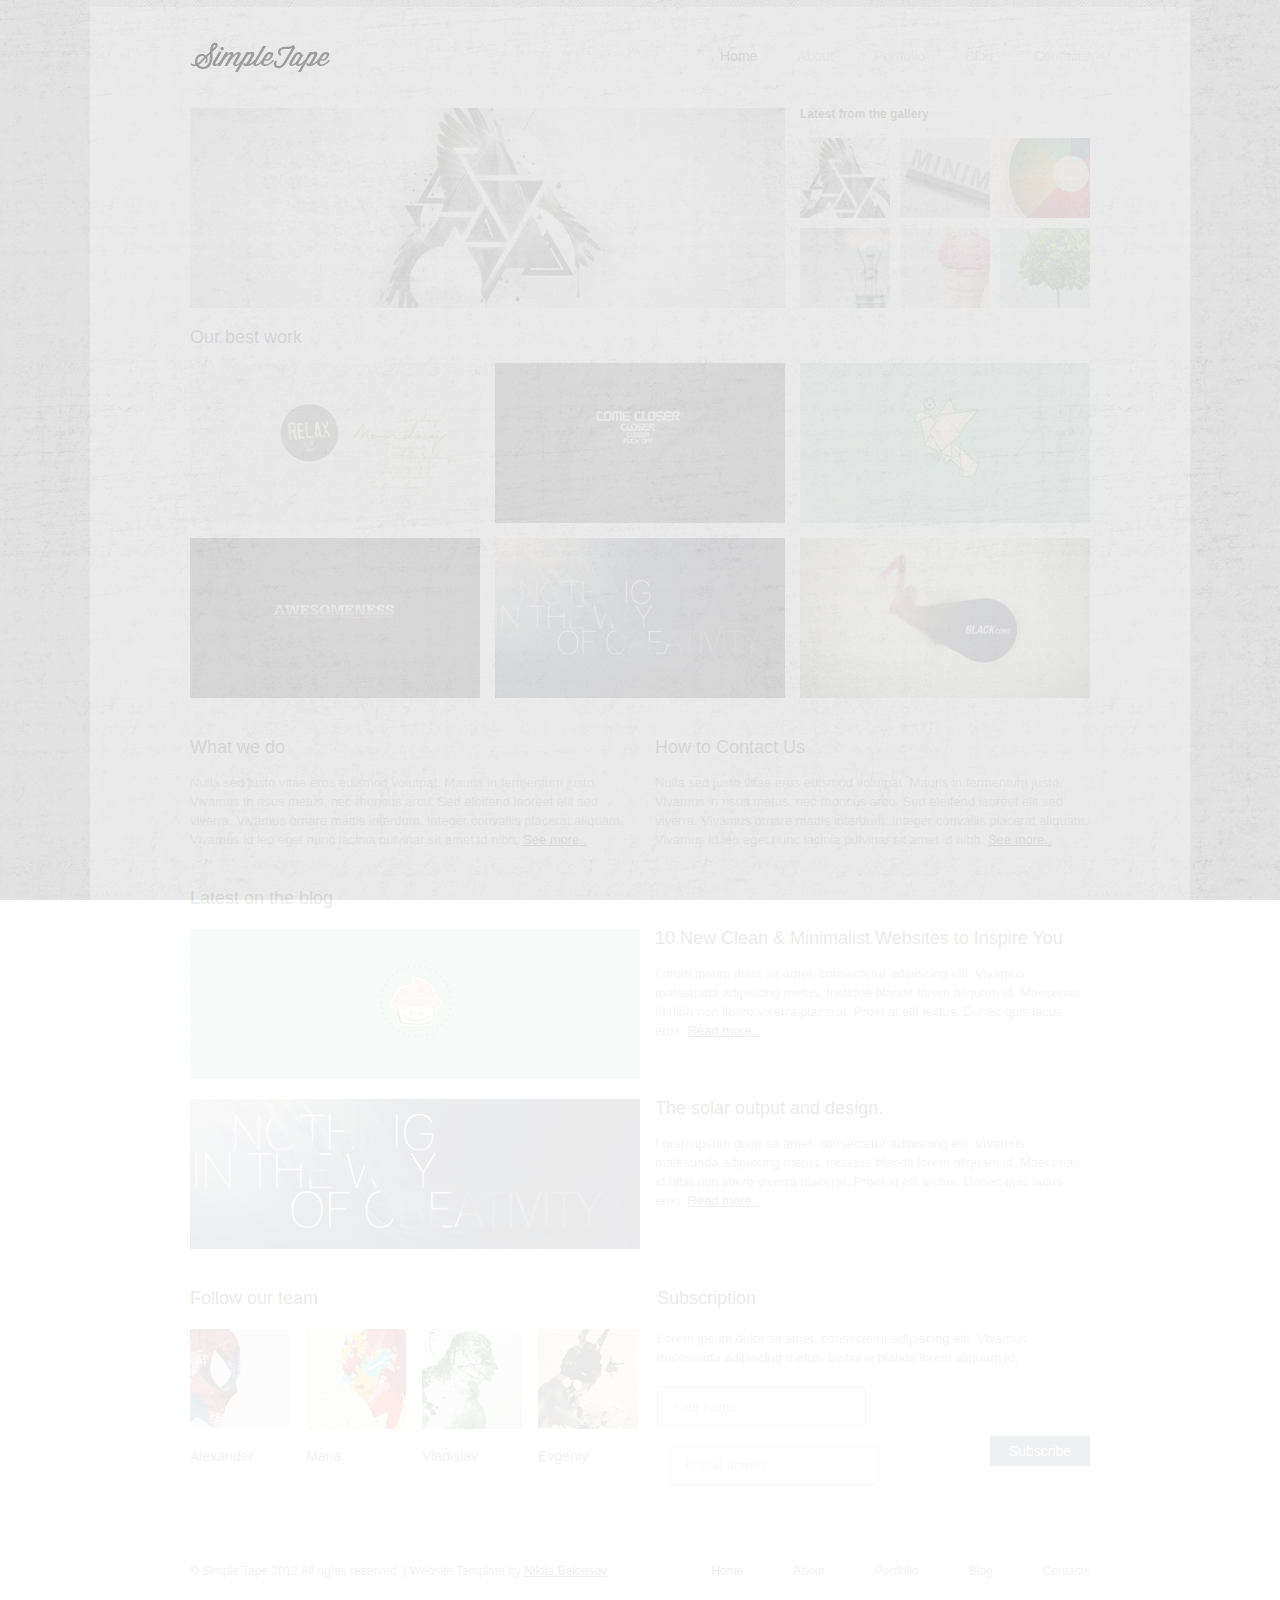
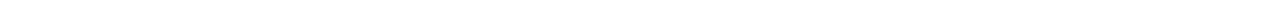
<file: index.html>
<!DOCTYPE html PUBLIC "-//W3C//DTD XHTML 1.0 Transitional//EN" "http://www.w3.org/TR/xhtml1/DTD/xhtml1-transitional.dtd">
<html xmlns="http://www.w3.org/1999/xhtml" xml:lang="en" lang="en">
<head>
<title>Simple Tape</title>
<meta http-equiv="content-type" content="text/html; charset=iso-8859-1" />

<link href="css/reset.css" rel="stylesheet" type="text/css" />
<link href="css/style.css" rel="stylesheet" type="text/css" />
<link href="css/jquery.lightbox-0.5.css" rel="stylesheet" type="text/css" media="screen" />
<script type="text/javascript" src="js/jquery.js"></script>
<script type="text/javascript" src="js/jquery.lightbox-0.5.js"></script>
<script type="text/javascript" src="js/input_clear.js"></script>

<script type="text/javascript">
$(function () {
    $('.latest_gallery a').lightBox();
});
</script>

<script type="text/javascript">
$(function () {
    $('.main_content, .main_navi').hide();
    $(window).load(function () {
        $('#loader').fadeOut();
        $('.main_content, .main_navi').fadeIn(2000);
    });
});
$(document).ready(function () {
    $("body").css("display", "none");
    $("body").fadeIn(2000);
    $("a.transition").click(function (event) {
        event.preventDefault();
        linkLocation = this.href;
        $("body").fadeOut(1000, redirectPage);
    });

    function redirectPage() {
        window.location = linkLocation;
    }
});
</script>
</head>
<body id="home">
<div id="container">
  <div class="stripe"></div>
  <div id="content">
    
    <div id="header">
      <div id="loader"><img alt="" src="img/ajax-loader.gif" /></div>
      <ul class="main_navi">
        <li class="current"><a class="transition" href="index.html">Home</a></li>
        <li><a class="transition" href="about.html">About</a></li>
        <li><a class="transition" href="portfolio.html">Portfolio</a></li>
        <li><a class="transition" href="blog.html">Blog</a></li>
        <li><a class="transition" href="contacts.html">Contacts</a></li>
      </ul>
      <img alt="" class="logo" src="img/logo.png" /> </div>
    
    <div class="main_content">
      <div id="top_content">
        <div class="latest_gallery">
          <h2>Latest from the gallery</h2>
          <div class="latest_img"><a href="img/lightbox/latest_gallery/1.jpg"><img alt="" src="img/from_gallery/1.png" /></a></div>
          <div class="latest_img"><a href="img/lightbox/latest_gallery/2.jpg"><img alt="" src="img/from_gallery/2.png" /></a></div>
          <div class="latest_img last_img"><a href="img/lightbox/latest_gallery/3.jpg"><img alt="" src="img/from_gallery/3.png" /></a></div>
          <div class="latest_img"><a href="img/lightbox/latest_gallery/4.jpg"><img alt="" src="img/from_gallery/4.png" /></a></div>
          <div class="latest_img"><a href="img/lightbox/latest_gallery/5.jpg"><img alt="" src="img/from_gallery/5.png" /></a></div>
          <div class="latest_img last_img"><a href="img/lightbox/latest_gallery/6.jpg"><img alt="" src="img/from_gallery/6.png" /></a></div>
        </div>
        <div class="main_img"> <a class="transition" href="view-work.html"><img alt="" src="img/main_img1.png" /></a> </div>
      </div>
      
      <div id="best_work">
        <div class="best_work">
          <h3>Our best work</h3>
          <div><a class="transition" href="view-work.html"><img alt="" src="img/best_work/1.png" /></a> <a class="transition" href="view-work.html"><img alt="" class="view" src="img/linz.png" /></a> </div>
          <div><a class="transition" href="view-work.html"><img alt="" src="img/best_work/2.png" /></a> <a class="transition" href="view-work.html"><img alt="" class="view" src="img/linz.png" /></a> </div>
          <div class="last_img"><a class="transition" href="view-work.html"><img alt="" src="img/best_work/3.png" /></a> <a class="transition" href="view-work.html"><img alt="" class="view" src="img/linz.png" /></a> </div>
          <div><a href="view-work.html"><img alt="" class="transition" src="img/best_work/4.png" /></a> <a class="transition" href="view-work.html"><img alt="" class="view" src="img/linz.png" /></a> </div>
          <div><a class="transition" href="view-work.html"><img alt="" src="img/best_work/5.png" /></a> <a class="transition" href="view-work.html"><img alt="" class="view" src="img/linz.png" /></a> </div>
          <div class="last_img"><a class="transition" href="view-work.html"><img alt="" src="img/best_work/6.png" /></a> <a class="transition" href="view-work.html"><img alt="" class="view" src="img/linz.png" /></a> </div>
        </div>
      </div>
      
      <div id="info">
        <div class="info_item float">
          <h3>How to Contact Us</h3>
          <p>Nulla sed justo vitae eros euismod volutpat. Mauris in fermentum justo. Vivamus in risus metus, nec rhoncus arcu. Sed eleifend laoreet elit sed viverra. Vivamus ornare mattis interdum. Integer convallis placerat aliquam. Vivamus id leo eget nunc lacinia pulvinar sit amet id nibh. <a class="transitional" href="contacts.html">See more..</a></p>
        </div>
        <div class="info_item">
          <h3>What we do</h3>
          <p>Nulla sed justo vitae eros euismod volutpat. Mauris in fermentum justo. Vivamus in risus metus, nec rhoncus arcu. Sed eleifend laoreet elit sed viverra. Vivamus ornare mattis interdum. Integer convallis placerat aliquam. Vivamus id leo eget nunc lacinia pulvinar sit amet id nibh. <a class="transitional" href="about.html">See more..</a></p>
        </div>
      </div>
      
      <div id="latest_blog">
        <h3>Latest on the blog</h3>
        <div class="post">
          <div class="info_item float">
            <h3><a class="transition" href="view-post.html">10 New Clean &amp; Minimalist Websites to Inspire You</a></h3>
            <p>Lorem ipsum dolor sit amet, consectetur adipiscing elit. Vivamus malesuada adipiscing metus, tristique blandit lorem aliquam id. Maecenas id nibh non libero viverra placerat. Proin at elit lectus. Donec quis lacus eros. <a class="transitional" href="contacts.html">Read more..</a></p>
          </div>
          <a class="transition" href="view-post.html"><img src="img/latest_blog/1.png" alt="" /></a> </div>
        <div class="post">
          <div class="info_item float">
            <h3><a class="transition" href="view-post.html">The solar output and design.</a></h3>
            <p>Lorem ipsum dolor sit amet, consectetur adipiscing elit. Vivamus malesuada adipiscing metus, tristique blandit lorem aliquam id. Maecenas id nibh non libero viverra placerat. Proin at elit lectus. Donec quis lacus eros. <a class="transitional" href="contacts.html">Read more..</a></p>
          </div>
          <a class="transition" href="view-post.html"><img src="img/latest_blog/2.png" alt="" /></a> </div>
      </div>
      
      <div id="social">
        <div class="follow_team">
          <h3>Follow our team</h3>
          <div class="team_preview">
            <div><a><img src="img/team/home/1.png" alt="" /></a><br />
              <span>Alexander</span> </div>
            <div><a><img src="img/team/home/2.png" alt="" /></a><br />
              <span>Maria</span> </div>
            <div ><a><img src="img/team/home/3.png" alt="" /></a><br />
              <span>Vladislav</span> </div>
            <div class="last_img"><a><img src="img/team/home/4.png" alt="" /></a><br />
              <span>Evgeniy</span> </div>
          </div>
        </div>
        <div class="subscription">
          <h3>Subscription</h3>
          <p>Lorem ipsum dolor sit amet, consectetur adipiscing elit. Vivamus malesuada adipiscing metus, tristique blandit lorem aliquam id. </p>
          <form method="post" action="#">
            <input class="autoclear" type="text" size="15" name="name" value="Your name" />
            <input class="autoclear" type="text" size="15" name="mail" value="E-mail adress" />
            <input type="submit" name="subscribe" value="Subscribe" />
          </form>
        </div>
      </div>
      <div id="footer"> &copy; Simple Tape 2012 All rights reserved. | Website Template by <a target="_blank" href="http://simptp.webege.com/">Nikita Belousov</a>
        <ul class="footer_navi">
          <li class="current"><a class="transition" href="index.html">Home</a></li>
          <li><a class="transition" href="about.html">About</a></li>
          <li><a class="transition" href="portfolio.html">Portfolio</a></li>
          <li><a class="transition" href="blog.html">Blog</a></li>
          <li><a class="transition" href="contacts.html">Contacts</a></li>
        </ul>
      </div>
    </div>
  </div>
</div>
</body>
</html>
</file>
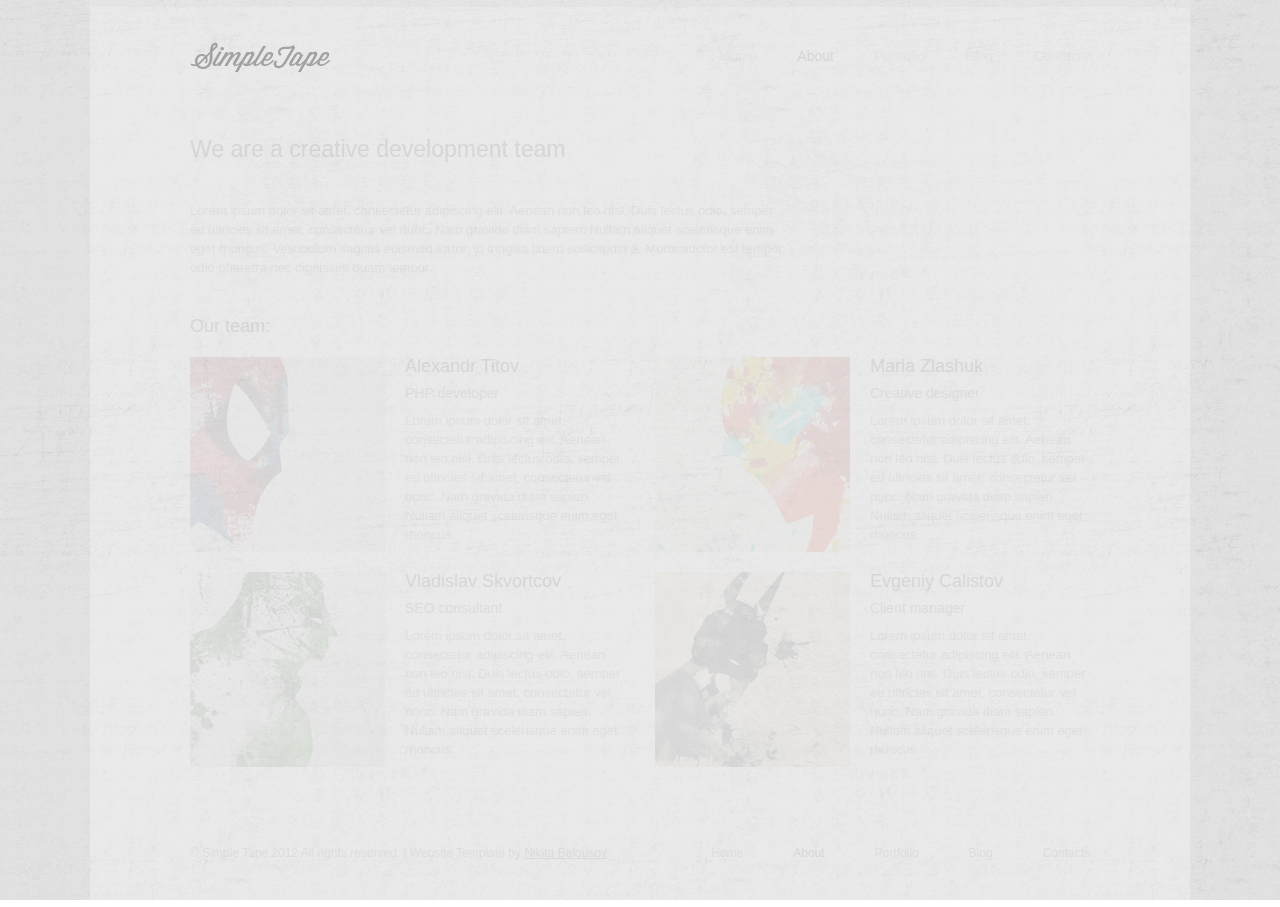
<file: about.html>
<!DOCTYPE html PUBLIC "-//W3C//DTD XHTML 1.0 Transitional//EN" "http://www.w3.org/TR/xhtml1/DTD/xhtml1-transitional.dtd">
<html xmlns="http://www.w3.org/1999/xhtml" xml:lang="en" lang="en">
<head>
<title>Simple Tape | About</title>
<meta http-equiv="content-type" content="text/html; charset=iso-8859-1" />
<link href="css/reset.css" rel="stylesheet" type="text/css" />
<link href="css/style.css" rel="stylesheet" type="text/css" />
<link href="css/jquery.lightbox-0.5.css" rel="stylesheet" type="text/css" media="screen" />
<script type="text/javascript" src="js/jquery.js"></script>

<script type="text/javascript">
$(function () {
    $('.main_content, .main_navi').hide();
    $(window).load(function () {
        $('#loader').fadeOut();
        $('.main_content, .main_navi').fadeIn(2000);
    });
});
$(document).ready(function () {
    $("body").css("display", "none");
    $("body").fadeIn(2000);
    $("a.transition").click(function (event) {
        event.preventDefault();
        linkLocation = this.href;
        $("body").fadeOut(1000, redirectPage);
    });

    function redirectPage() {
        window.location = linkLocation;
    }
});
</script>
</head>
<body id="home">
<div id="container">
  <div class="stripe"></div>
  <div id="content">
    
    <div id="header">
      <div id="loader"><img alt="" src="img/ajax-loader.gif" /></div>
      <ul class="main_navi">
        <li><a class="transition" href="index.html">Home</a></li>
        <li class="current"><a class="transition" href="about.html">About</a></li>
        <li><a class="transition" href="portfolio.html">Portfolio</a></li>
        <li><a class="transition" href="blog.html">Blog</a></li>
        <li><a class="transition" href="contacts.html">Contacts</a></li>
      </ul>
      <a href="index.html"><img alt="" class="logo" src="img/logo.png" /></a> </div>
    
    <div class="main_content">
      <h1 class="about">We are a creative development team</h1>
      <p class="about">Lorem ipsum dolor sit amet, consectetur adipiscing elit. Aenean non leo nisl. Duis lectus odio, semper eu ultricies sit amet, consectetur vel nunc. Nam gravida diam sapien. Nullam aliquet scelerisque enim eget rhoncus. Vestibulum sagittis euismod tortor, id fringilla libero sollicitudin a. Morbi auctor est tempor odio pharetra nec dignissim quam tempor.</p>
      <div class="our_team">
        <h3>Our team:</h3>
        <div class="member"> <img alt="" src="img/team/about/1.png" />
          <div class="team_info">
            <h2>Alexandr Titov</h2>
            <h4>PHP developer</h4>
            <p>Lorem ipsum dolor sit amet, consectetur adipiscing elit. Aenean non leo nisl. Duis lectus odio, semper eu ultricies sit amet, consectetur vel nunc. Nam gravida diam sapien. Nullam aliquet scelerisque enim eget rhoncus.</p>
          </div>
        </div>
        <div class="member last_img"> <img alt="" src="img/team/about/2.png" />
          <div class="team_info">
            <h2>Maria Zlashuk</h2>
            <h4>Creative designer</h4>
            <p>Lorem ipsum dolor sit amet, consectetur adipiscing elit. Aenean non leo nisl. Duis lectus odio, semper eu ultricies sit amet, consectetur vel nunc. Nam gravida diam sapien. Nullam aliquet scelerisque enim eget rhoncus.</p>
          </div>
        </div>
        <div class="member"> <img alt="" src="img/team/about/3.png" />
          <div class="team_info">
            <h2>Vladislav Skvortcov</h2>
            <h4>SEO consultant</h4>
            <p>Lorem ipsum dolor sit amet, consectetur adipiscing elit. Aenean non leo nisl. Duis lectus odio, semper eu ultricies sit amet, consectetur vel nunc. Nam gravida diam sapien. Nullam aliquet scelerisque enim eget rhoncus.</p>
          </div>
        </div>
        <div class="member last_img"> <img alt="" src="img/team/about/4.png" />
          <div class="team_info">
            <h2>Evgeniy Calistov</h2>
            <h4>Client manager</h4>
            <p>Lorem ipsum dolor sit amet, consectetur adipiscing elit. Aenean non leo nisl. Duis lectus odio, semper eu ultricies sit amet, consectetur vel nunc. Nam gravida diam sapien. Nullam aliquet scelerisque enim eget rhoncus.</p>
          </div>
        </div>
      </div>
      <div id="footer"> &copy; Simple Tape 2012 All rights reserved. | Website Template by <a target="_blank" href="http://simptp.webege.com/">Nikita Belousov</a>
        <ul class="footer_navi">
          <li><a class="transition" href="index.html">Home</a></li>
          <li class="current"><a class="transition" href="about.html">About</a></li>
          <li><a class="transition" href="portfolio.html">Portfolio</a></li>
          <li><a class="transition" href="blog.html">Blog</a></li>
          <li><a class="transition" href="contacts.html">Contacts</a></li>
        </ul>
      </div>
    </div>
  </div>
</div>
</body>
</html>
</file>
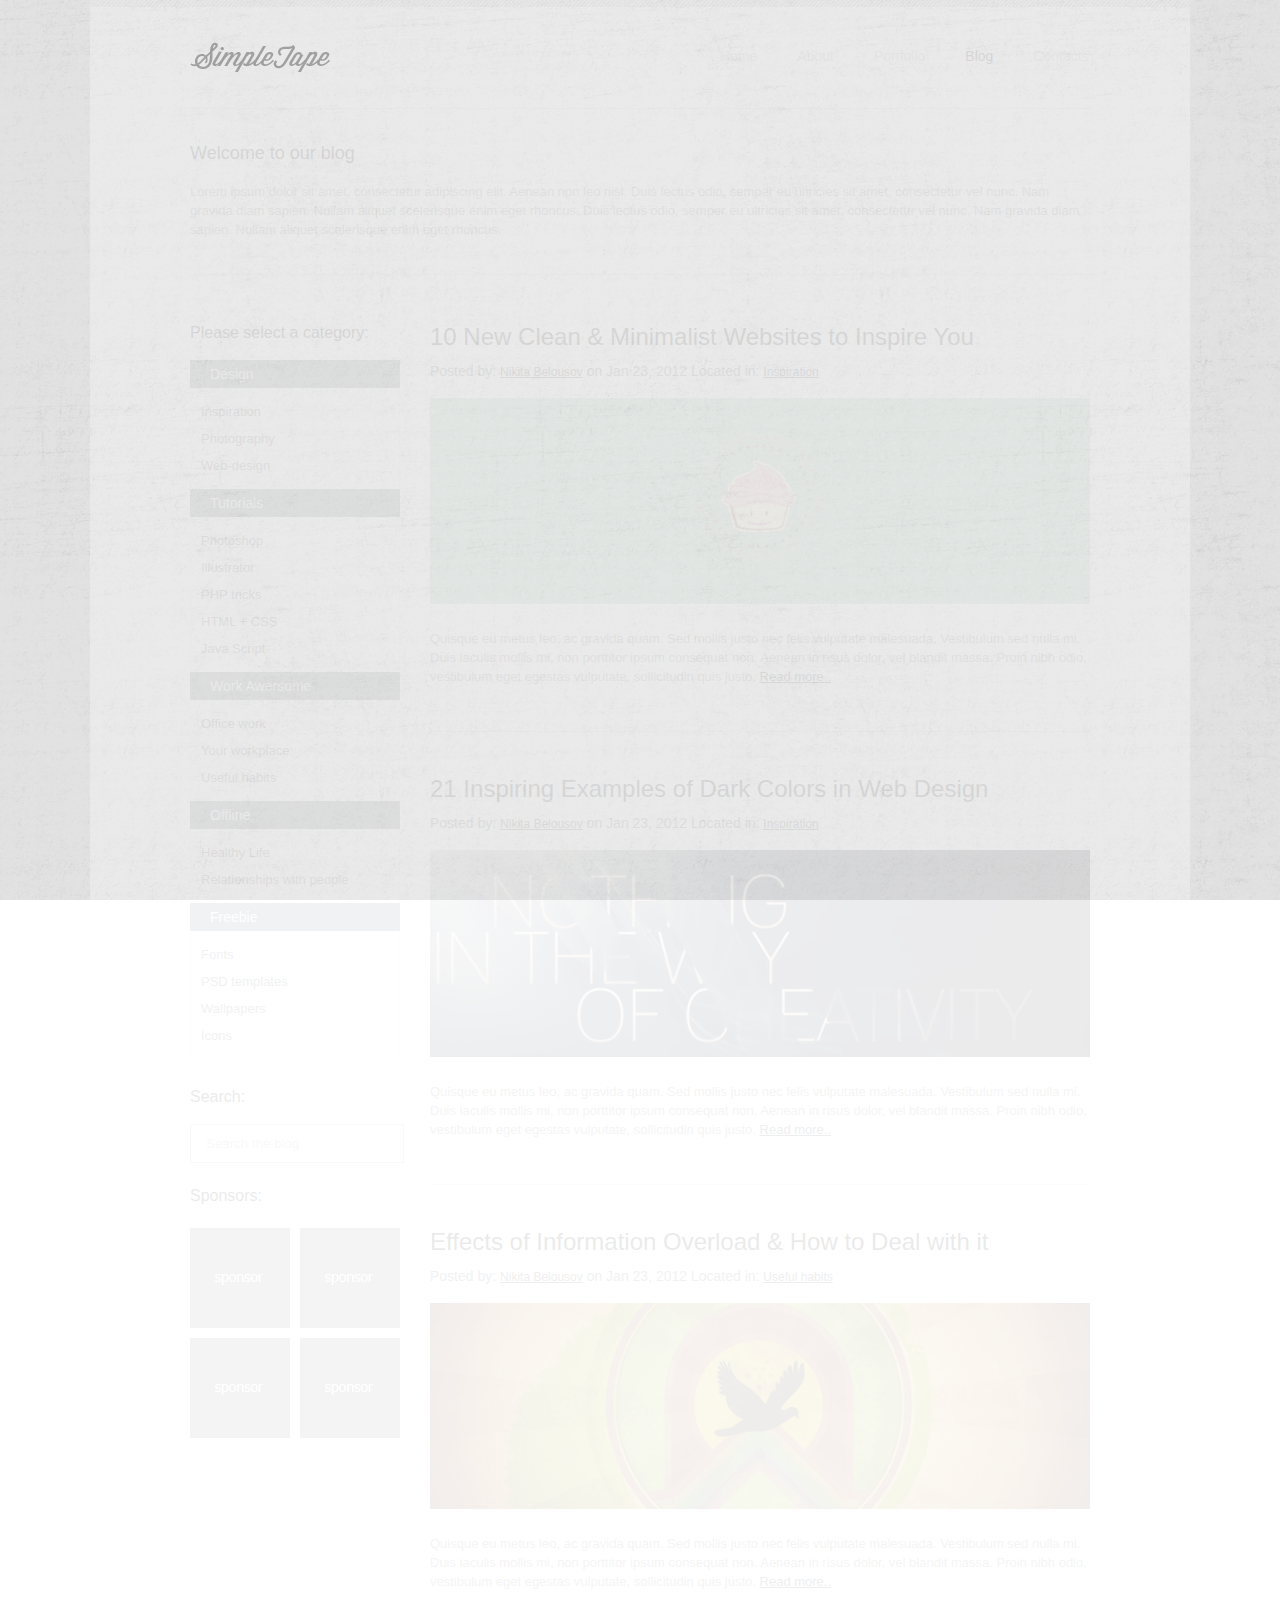
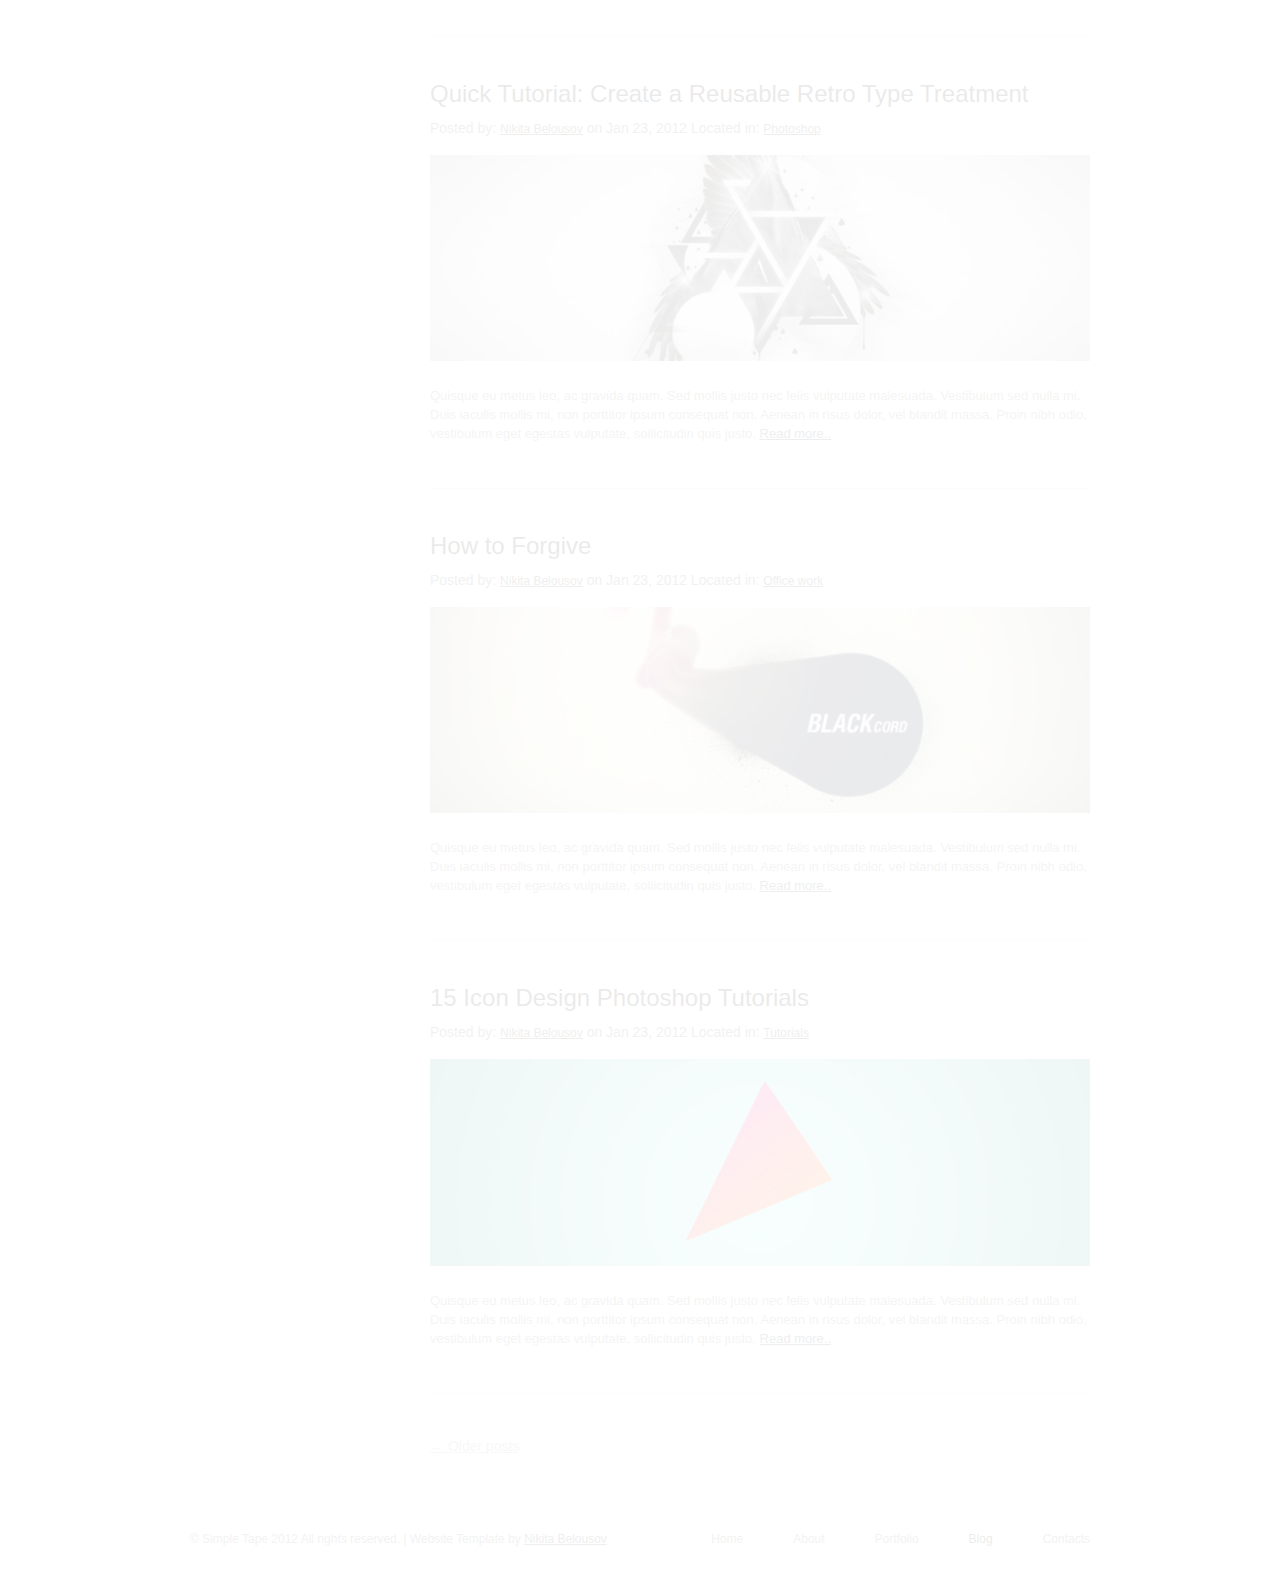
<file: blog.html>
<!DOCTYPE html PUBLIC "-//W3C//DTD XHTML 1.0 Transitional//EN" "http://www.w3.org/TR/xhtml1/DTD/xhtml1-transitional.dtd">
<html xmlns="http://www.w3.org/1999/xhtml" xml:lang="en" lang="en">
<head>
<title>Simple Tape | Blog</title>
<meta http-equiv="content-type" content="text/html; charset=iso-8859-1" />

<link href="css/reset.css" rel="stylesheet" type="text/css" />
<link href="css/style.css" rel="stylesheet" type="text/css" />
<link href="css/jquery.lightbox-0.5.css" rel="stylesheet" type="text/css" media="screen" />
<script type="text/javascript" src="js/jquery.js"></script>
<script type="text/javascript" src="js/input_clear.js"></script>

<script type="text/javascript">
$(function () {
    $('.main_content, .main_navi').hide();
    $(window).load(function () {
        $('#loader').fadeOut();
        $('.main_content, .main_navi').fadeIn(2000);
    });
});
$(document).ready(function () {
    $("body").css("display", "none");
    $("body").fadeIn(2000);
    $("a.transition").click(function (event) {
        event.preventDefault();
        linkLocation = this.href;
        $("body").fadeOut(1000, redirectPage);
    });

    function redirectPage() {
        window.location = linkLocation;
    }
});
</script>
</head>
<body id="view-work">
<div id="container">
  <div class="stripe"></div>
  <div id="content">
    
    <div id="header">
      <div id="loader"><img alt="" src="img/ajax-loader.gif" /></div>
      <ul class="main_navi">
        <li><a class="transition" href="index.html">Home</a></li>
        <li><a class="transition" href="about.html">About</a></li>
        <li><a class="transition" href="portfolio.html">Portfolio</a></li>
        <li class="current"><a class="transition" href="blog.html">Blog</a></li>
        <li><a class="transition" href="contacts.html">Contacts</a></li>
      </ul>
      <a href="index.html"><img alt="" class="logo" src="img/logo.png" /></a> </div>
   
    <div class="main_content">
      <div id="about_page">
        <h2 class="title_blog">Welcome to our blog</h2>
        <p class="blog_info">Lorem ipsum dolor sit amet, consectetur adipiscing elit. Aenean non leo nisl. Duis lectus odio, semper eu ultricies sit amet, consectetur vel nunc. Nam gravida diam sapien. Nullam aliquet scelerisque enim eget rhoncus. Duis lectus odio, semper eu ultricies sit amet, consectetur vel nunc. Nam gravida diam sapien. Nullam aliquet scelerisque enim eget rhoncus.</p>
      </div>
      <div id="blog_content">
        <div id="sidebar">
          <h3>Please select a category:</h3>
          <ul class="menu_cat">
            <li>
              <h2 class="category_list">Design</h2>
              <ul class="show_list">
                <li><a>Inspiration</a></li>
                <li><a>Photography</a></li>
                <li><a>Web-design</a></li>
              </ul>
            </li>
            <li>
              <h2 class="category_list">Tutorials</h2>
              <ul class="show_list">
                <li><a>Photoshop</a></li>
                <li><a>Illustrator</a></li>
                <li><a>PHP tricks</a></li>
                <li><a>HTML + CSS</a></li>
                <li><a>Java Script</a></li>
              </ul>
            </li>
            <li>
              <h2 class="category_list">Work Awersome</h2>
              <ul class="show_list">
                <li><a>Office work</a></li>
                <li><a>Your workplace</a></li>
                <li><a>Useful habits</a></li>
              </ul>
            </li>
            <li>
              <h2 class="category_list">Offline</h2>
              <ul class="show_list">
                <li><a>Healthy Life</a></li>
                <li><a>Relationships with people</a></li>
              </ul>
            </li>
            <li>
              <h2 class="category_list">Freebie</h2>
              <ul class="show_list">
                <li><a>Fonts</a></li>
                <li><a>PSD templates</a></li>
                <li><a>Wallpapers</a></li>
                <li><a>Icons</a></li>
              </ul>
            </li>
          </ul>
          <h3 class="blog_search">Search:</h3>
          <input type="text" class="autoclear" name="search" value="Search the blog" />
          <h3 class="sponsors">Sponsors:</h3>
          <div class="sponsor_img"> <img alt="" src="img/sponsors/1.png" /> <img alt="" class="last_img" src="img/sponsors/1.png" /> <img alt="" src="img/sponsors/1.png" /> <img alt="" class="last_img"  src="img/sponsors/1.png" /> </div>
        </div>
        <div class="view_post">
          <h1><a class="transition" href="view-post.html">10 New Clean &amp; Minimalist Websites to Inspire You</a></h1>
          <h4>Posted by: <a>Nikita Belousov</a> on Jan 23, 2012 Located in: <a>Inspiration</a></h4>
          <a class="transition" href="view-post.html"><img alt="" class="post_img" src="img/blog/1.png" /></a>
          <p>Quisque eu metus leo, ac gravida quam. Sed mollis justo nec felis vulputate malesuada. Vestibulum sed nulla mi. Duis iaculis mollis mi, non porttitor ipsum consequat non. Aenean in risus dolor, vel blandit massa. Proin nibh odio, vestibulum eget egestas vulputate, sollicitudin quis justo. <a class="transitional" href="view-post.html">Read more..</a></p>
        </div>
        <div class="view_post">
          <h1><a class="transition" href="view-post.html">21 Inspiring Examples of Dark Colors in Web Design</a></h1>
          <h4>Posted by: <a>Nikita Belousov</a> on Jan 23, 2012 Located in: <a>Inspiration</a></h4>
          <a class="transition" href="view-post.html"><img alt="" class="post_img" src="img/blog/2.png" /></a>
          <p>Quisque eu metus leo, ac gravida quam. Sed mollis justo nec felis vulputate malesuada. Vestibulum sed nulla mi. Duis iaculis mollis mi, non porttitor ipsum consequat non. Aenean in risus dolor, vel blandit massa. Proin nibh odio, vestibulum eget egestas vulputate, sollicitudin quis justo. <a class="transitional" href="view-post.html">Read more..</a></p>
        </div>
        <div class="view_post">
          <h1><a class="transition" href="view-post.html">Effects of Information Overload &amp; How to Deal with it</a></h1>
          <h4>Posted by: <a>Nikita Belousov</a> on Jan 23, 2012 Located in: <a>Useful habits</a></h4>
          <a class="transition" href="view-post.html"><img alt="" class="post_img" src="img/blog/3.png" /></a>
          <p>Quisque eu metus leo, ac gravida quam. Sed mollis justo nec felis vulputate malesuada. Vestibulum sed nulla mi. Duis iaculis mollis mi, non porttitor ipsum consequat non. Aenean in risus dolor, vel blandit massa. Proin nibh odio, vestibulum eget egestas vulputate, sollicitudin quis justo. <a class="transitional" href="view-post.html">Read more..</a></p>
        </div>
        <div class="view_post">
          <h1><a class="transition" href="view-post.html">Quick Tutorial: Create a Reusable Retro Type Treatment</a></h1>
          <h4>Posted by: <a>Nikita Belousov</a> on Jan 23, 2012 Located in: <a>Photoshop</a></h4>
          <a class="transition" href="view-post.html"><img alt="" class="post_img" src="img/blog/4.png" /></a>
          <p>Quisque eu metus leo, ac gravida quam. Sed mollis justo nec felis vulputate malesuada. Vestibulum sed nulla mi. Duis iaculis mollis mi, non porttitor ipsum consequat non. Aenean in risus dolor, vel blandit massa. Proin nibh odio, vestibulum eget egestas vulputate, sollicitudin quis justo. <a class="transitional" href="view-post.html">Read more..</a></p>
        </div>
        <div class="view_post">
          <h1><a class="transition" href="view-post.html">How to Forgive</a></h1>
          <h4>Posted by: <a>Nikita Belousov</a> on Jan 23, 2012 Located in: <a>Office work</a></h4>
          <a class="transition" href="view-post.html"><img alt="" class="post_img" src="img/blog/5.png" /></a>
          <p>Quisque eu metus leo, ac gravida quam. Sed mollis justo nec felis vulputate malesuada. Vestibulum sed nulla mi. Duis iaculis mollis mi, non porttitor ipsum consequat non. Aenean in risus dolor, vel blandit massa. Proin nibh odio, vestibulum eget egestas vulputate, sollicitudin quis justo. <a class="transitional" href="view-post.html">Read more..</a></p>
        </div>
        <div class="view_post">
          <h1><a class="transition" href="view-post.html">15 Icon Design Photoshop Tutorials</a></h1>
          <h4>Posted by: <a>Nikita Belousov</a> on Jan 23, 2012 Located in: <a>Tutorials</a></h4>
          <a class="transition" href="view-post.html"><img alt="" class="post_img" src="img/blog/6.png" /></a>
          <p>Quisque eu metus leo, ac gravida quam. Sed mollis justo nec felis vulputate malesuada. Vestibulum sed nulla mi. Duis iaculis mollis mi, non porttitor ipsum consequat non. Aenean in risus dolor, vel blandit massa. Proin nibh odio, vestibulum eget egestas vulputate, sollicitudin quis justo. <a class="transitional" href="view-post.html">Read more..</a></p>
        </div>
        <a class="older">&larr; Older posts</a> </div>
      <div id="footer"> &copy; Simple Tape 2012 All rights reserved. | Website Template by <a target="_blank" href="http://simptp.webege.com/">Nikita Belousov</a>
        <ul class="footer_navi">
          <li><a class="transition" href="index.html">Home</a></li>
          <li><a class="transition" href="about.html">About</a></li>
          <li><a class="transition" href="portfolio.html">Portfolio</a></li>
          <li class="current"><a class="transition" href="blog.html">Blog</a></li>
          <li><a class="transition" href="contacts.html">Contacts</a></li>
        </ul>
      </div>
    </div>
  </div>
</div>
</body>
</html>
</file>
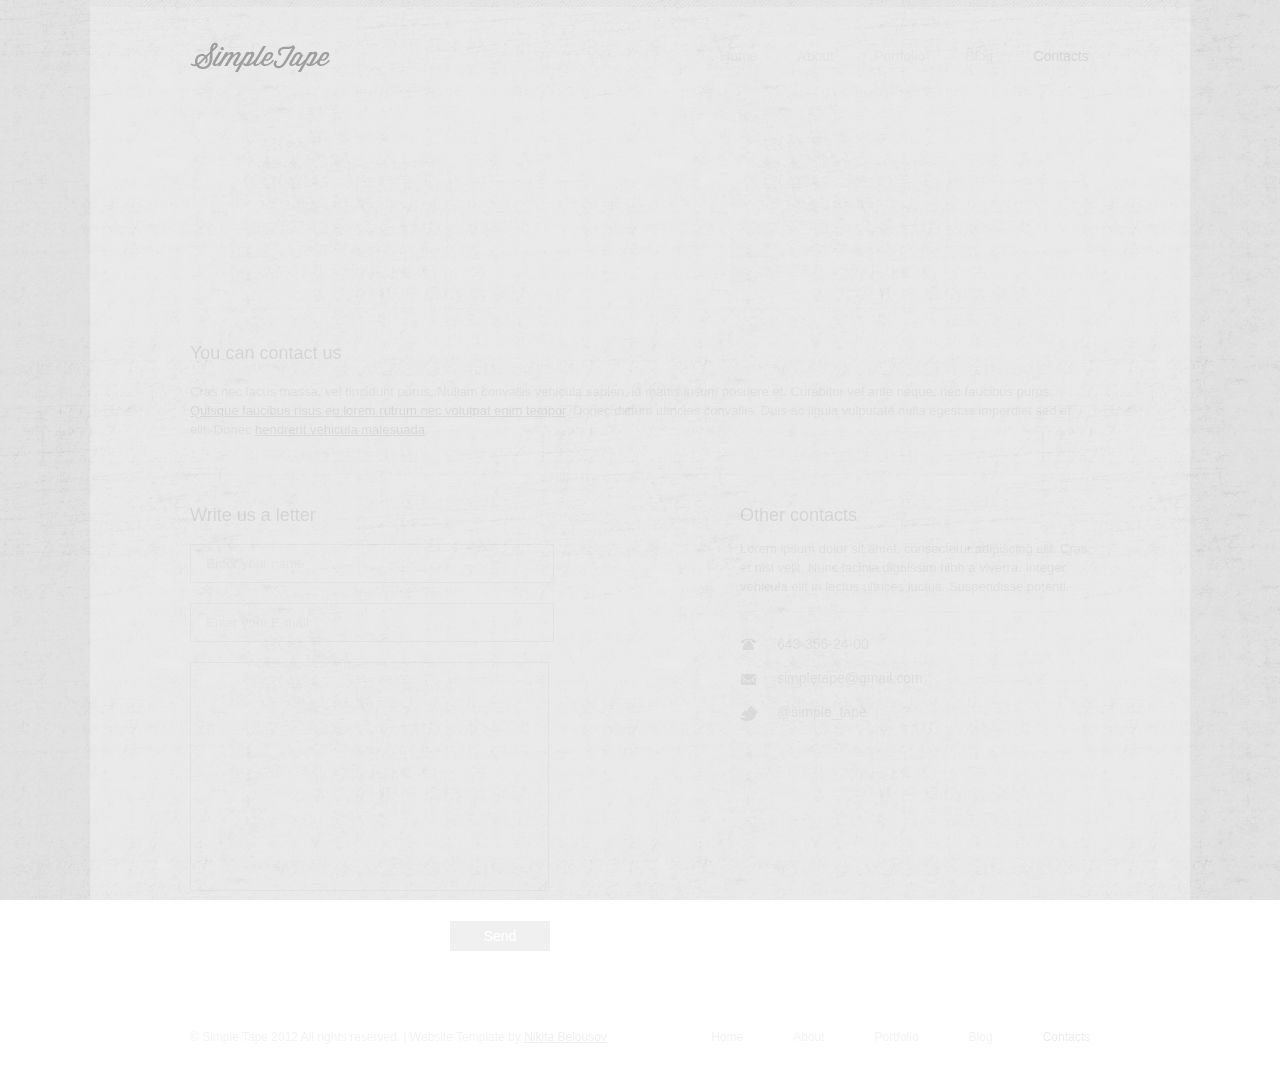
<file: contacts.html>
<!DOCTYPE html PUBLIC "-//W3C//DTD XHTML 1.0 Transitional//EN" "http://www.w3.org/TR/xhtml1/DTD/xhtml1-transitional.dtd">
<html xmlns="http://www.w3.org/1999/xhtml" xml:lang="en" lang="en">
<head>
<title>Simple Tape | Contacts</title>
<meta http-equiv="content-type" content="text/html; charset=iso-8859-1" />

<link href="css/reset.css" rel="stylesheet" type="text/css" />
<link href="css/style.css" rel="stylesheet" type="text/css" />
<link href="css/jquery.lightbox-0.5.css" rel="stylesheet" type="text/css" media="screen" />
<script type="text/javascript" src="js/jquery.js"></script>
<script type="text/javascript" src="js/input_clear.js"></script>

<script type="text/javascript">
$(function () {
    $('.main_content, .main_navi').hide();
    $(window).load(function () {
        $('#loader').fadeOut();
        $('.main_content, .main_navi').fadeIn(2000);
    });
});
$(document).ready(function () {
    $("body").css("display", "none");
    $("body").fadeIn(2000);
    $("a.transition").click(function (event) {
        event.preventDefault();
        linkLocation = this.href;
        $("body").fadeOut(1000, redirectPage);
    });

    function redirectPage() {
        window.location = linkLocation;
    }
});
</script>
</head>
<body id="portfolio">
<div id="container">
  <div class="stripe"></div>
  <div id="content">
    
    <div id="header">
      <div id="loader"><img alt="" src="img/ajax-loader.gif" /></div>
      <ul class="main_navi">
        <li><a class="transition" href="index.html">Home</a></li>
        <li><a class="transition" href="about.html">About</a></li>
        <li><a class="transition" href="portfolio.html">Portfolio</a></li>
        <li><a class="transition" href="blog.html">Blog</a></li>
        <li class="current"><a class="transition" href="contacts.html">Contacts</a></li>
      </ul>
      <a href="index.html"><img alt="" class="logo" src="img/logo.png" /></a> </div>
    
    <div class="main_content">
      <iframe width="900" height="200" frameborder="0" scrolling="no" marginheight="0" marginwidth="0" src="http://maps.google.ru/maps?f=q&amp;source=s_q&amp;hl=ru&amp;geocode=&amp;q=%D0%95%D0%BA%D0%B0%D1%82%D0%B5%D1%80%D0%B8%D0%BD%D0%B1%D1%83%D1%80%D0%B3&amp;aq=&amp;sll=54.622978,70.400391&amp;sspn=10.890765,33.815918&amp;ie=UTF8&amp;hq=&amp;hnear=%D0%95%D0%BA%D0%B0%D1%82%D0%B5%D1%80%D0%B8%D0%BD%D0%B1%D1%83%D1%80%D0%B3&amp;t=m&amp;z=11&amp;ll=56.85,60.6&amp;output=embed"></iframe>
      <div id="about_page">
        <h2>You can contact us</h2>
        <p class="contacts">Cras nec lacus massa, vel tincidunt purus. Nullam convallis vehicula sapien, id mattis ipsum posuere et. Curabitur vel ante neque, nec faucibus purus. <a>Quisque faucibus risus eu lorem rutrum nec volutpat enim tempor</a>. Donec dictum ultricies convallis. Duis ac ligula vulputate nulla egestas imperdiet sed et elit. Donec <a>hendrerit vehicula malesuada</a>.</p>
      </div>
      <div class="contact_info">
        <form class="contact_form" method="post" action="#">
          <h2>Write us a letter</h2>
          <input type="text" class="autoclear" name="name" value="Enter your name"/>
          <br />
          <input type="text" class="autoclear" name="mail" value="Enter your E-mail"/>
          <br />
          <textarea cols="30" rows="15" name="message"></textarea>
          <div class="button_cont">
            <input type="submit" value="Send" />
          </div>
        </form>
        <div class="other_contacts">
          <h2>Other contacts</h2>
          <p>Lorem ipsum dolor sit amet, consectetur adipiscing elit. Cras et nisl velit. Nunc lacinia dignissim nibh a viverra. Integer vehicula elit in lectus ultrices luctus. Suspendisse potenti.</p>
          <div class="contact_item phone">643-356-24-00</div>
          <div class="contact_item mail">simpletape@gmail.com</div>
          <div class="contact_item twitter">@simple_tape</div>
        </div>
      </div>
      <div id="footer"> &copy; Simple Tape 2012 All rights reserved. | Website Template by <a target="_blank" href="http://simptp.webege.com/">Nikita Belousov</a>
        <ul class="footer_navi">
          <li><a class="transition" href="index.html">Home</a></li>
          <li><a class="transition" href="about.html">About</a></li>
          <li><a class="transition" href="portfolio.html">Portfolio</a></li>
          <li><a class="transition" href="blog.html">Blog</a></li>
          <li class="current"><a class="transition" href="contacts.html">Contacts</a></li>
        </ul>
      </div>
    </div>
  </div>
</div>
</body>
</html>
</file>
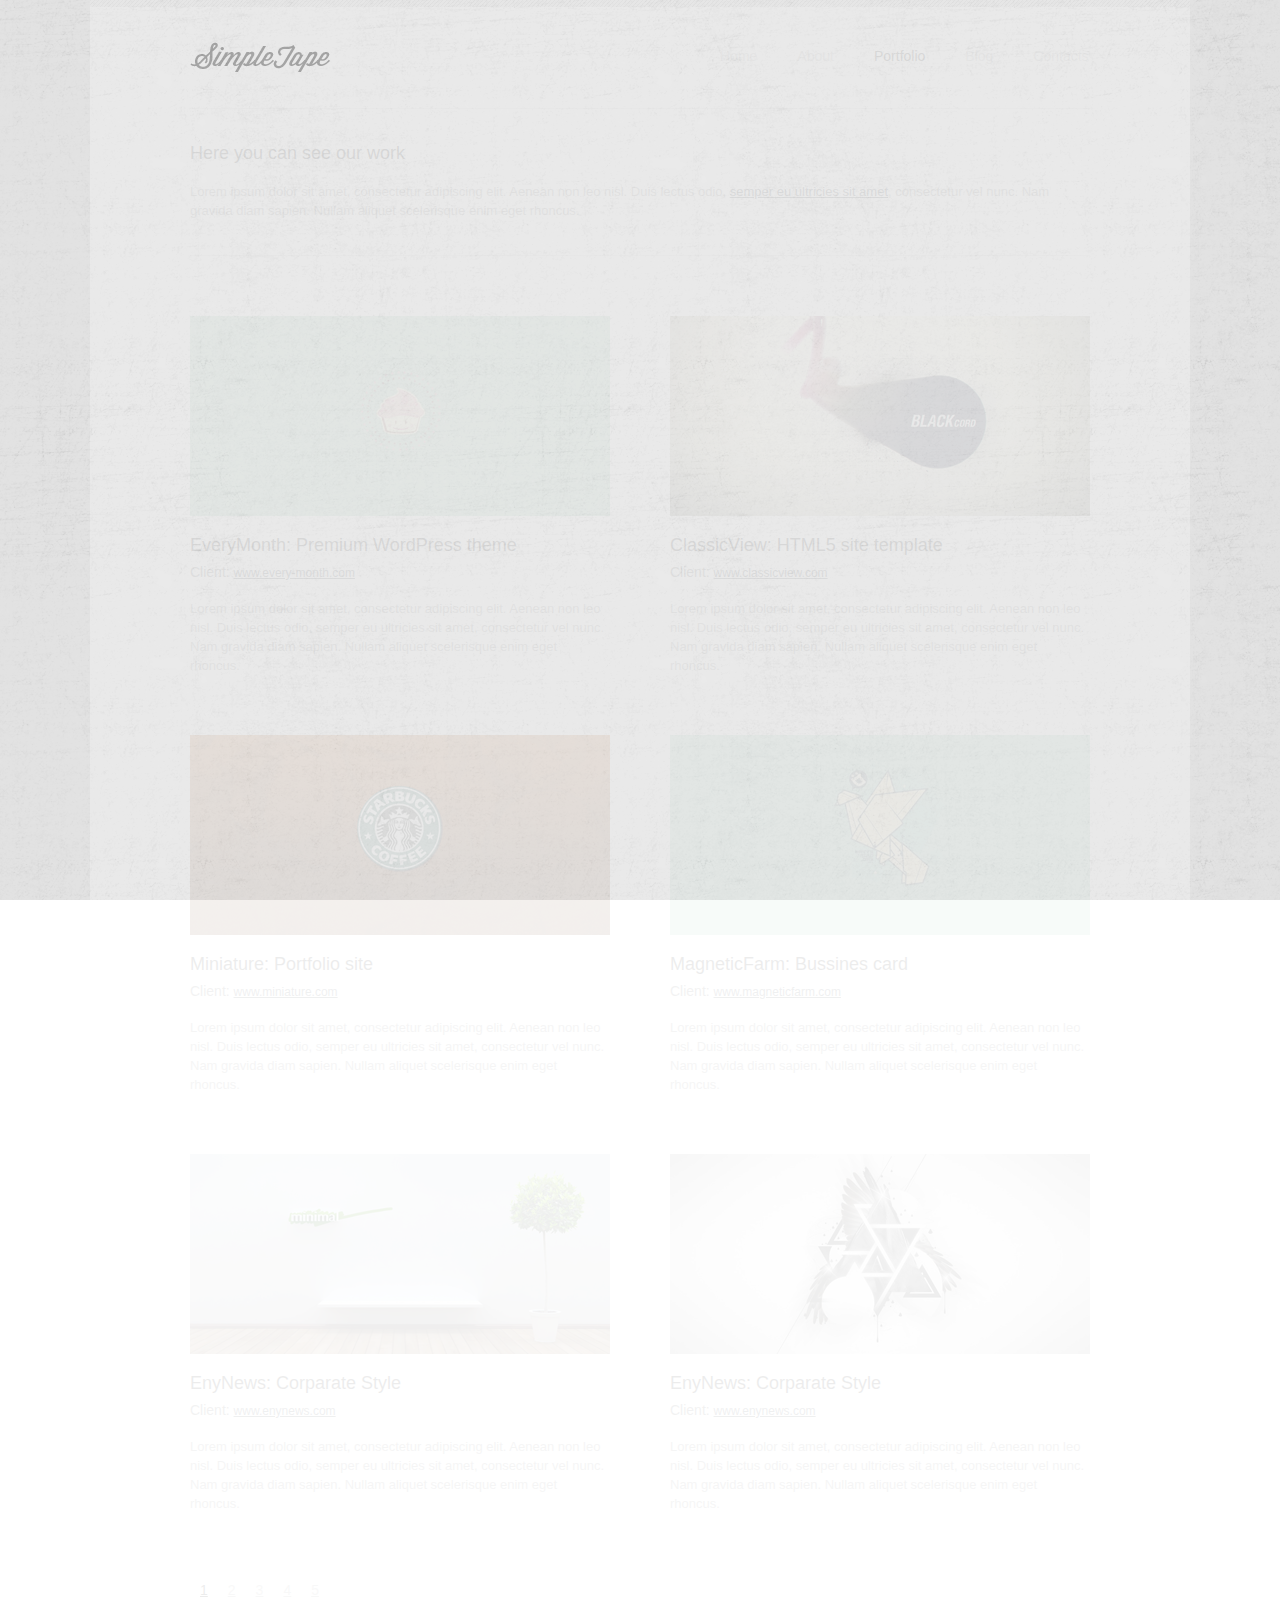
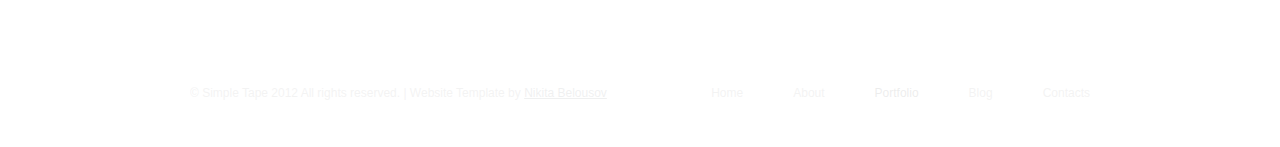
<file: portfolio.html>
<!DOCTYPE html PUBLIC "-//W3C//DTD XHTML 1.0 Transitional//EN" "http://www.w3.org/TR/xhtml1/DTD/xhtml1-transitional.dtd">
<html xmlns="http://www.w3.org/1999/xhtml" xml:lang="en" lang="en">
<head>
<title>Simple Tape | Portfolio</title>
<meta http-equiv="content-type" content="text/html; charset=iso-8859-1" />
<link href="css/reset.css" rel="stylesheet" type="text/css" />
<link href="css/style.css" rel="stylesheet" type="text/css" />
<link href="css/jquery.lightbox-0.5.css" rel="stylesheet" type="text/css" media="screen" />
<script type="text/javascript" src="js/jquery.js"></script>

<script type="text/javascript">
$(function () {
    $('.main_content, .main_navi').hide();
    $(window).load(function () {
        $('#loader').fadeOut();
        $('.main_content, .main_navi').fadeIn(2000);
    });
});
$(document).ready(function () {
    $("body").css("display", "none");
    $("body").fadeIn(2000);
    $("a.transition").click(function (event) {
        event.preventDefault();
        linkLocation = this.href;
        $("body").fadeOut(1000, redirectPage);
    });

    function redirectPage() {
        window.location = linkLocation;
    }
});
</script>
</head>
<body id="portfolio">
<div id="container">
  <div class="stripe"></div>
  <div id="content">
   
    <div id="header">
      <div id="loader"><img alt="" src="img/ajax-loader.gif" /></div>
      <ul class="main_navi">
        <li><a class="transition" href="index.html">Home</a></li>
        <li><a class="transition" href="about.html">About</a></li>
        <li class="current"><a class="transition" href="portfolio.html">Portfolio</a></li>
        <li><a class="transition" href="blog.html">Blog</a></li>
        <li><a class="transition" href="contacts.html">Contacts</a></li>
      </ul>
      <a href="index.html"><img alt="" class="logo" src="img/logo.png" /></a> </div>
    
    <div class="main_content">
      <div id="about_page">
        <h2 class="portfolio">Here you can see our work</h2>
        <p class="portfolio">Lorem ipsum dolor sit amet, consectetur adipiscing elit. Aenean non leo nisl. Duis lectus odio, <a>semper eu ultricies sit amet</a>, consectetur vel nunc. Nam gravida diam sapien. Nullam aliquet scelerisque enim eget rhoncus.</p>
      </div>
      <ul class="work_list">
        <li>
          <div class="work_preview"><a class="transition" href="view-work.html"><img alt="" src="img/portfolio/preview/1.png" /></a> <a class="transition" href="view-work.html"><img alt="" class="view" src="img/linz.png" /></a> </div>
          <div class="work_info">
            <h2><a class="transition" href="view-work.html">EveryMonth: Premium WordPress theme</a></h2>
            <h4>Client: <a>www.every-month.com</a></h4>
            <p>Lorem ipsum dolor sit amet, consectetur adipiscing elit. Aenean non leo nisl. Duis lectus odio, semper eu ultricies sit amet, consectetur vel nunc. Nam gravida diam sapien. Nullam aliquet scelerisque enim eget rhoncus.</p>
          </div>
        </li>
        <li class="last_img">
          <div class="work_preview"><a class="transition" href="view-work.html"><img alt="" src="img/portfolio/preview/2.png" /></a> <a class="transition" href="view-work.html"><img alt="" class="view" src="img/linz.png" /></a> </div>
          <div class="work_info">
            <h2><a class="transition" href="view-work.html">ClassicView: HTML5 site template</a></h2>
            <h4>Client: <a>www.classicview.com</a></h4>
            <p>Lorem ipsum dolor sit amet, consectetur adipiscing elit. Aenean non leo nisl. Duis lectus odio, semper eu ultricies sit amet, consectetur vel nunc. Nam gravida diam sapien. Nullam aliquet scelerisque enim eget rhoncus.</p>
          </div>
        </li>
        <li>
          <div class="work_preview"><a class="transition" href="view-work.html"><img alt="" src="img/portfolio/preview/3.png" /></a> <a class="transition" href="view-work.html"><img alt="" class="view" src="img/linz.png" /></a> </div>
          <div class="work_info">
            <h2><a class="transition" href="view-work.html">Miniature: Portfolio site</a></h2>
            <h4>Client: <a>www.miniature.com</a></h4>
            <p>Lorem ipsum dolor sit amet, consectetur adipiscing elit. Aenean non leo nisl. Duis lectus odio, semper eu ultricies sit amet, consectetur vel nunc. Nam gravida diam sapien. Nullam aliquet scelerisque enim eget rhoncus.</p>
          </div>
        </li>
        <li class="last_img">
          <div class="work_preview"><a class="transition" href="view-work.html"><img alt="" src="img/portfolio/preview/4.png" /></a> <a class="transition" href="view-work.html"><img alt="" class="view" src="img/linz.png" /></a> </div>
          <div class="work_info">
            <h2><a class="transition" href="view-work.html">MagneticFarm: Bussines card</a></h2>
            <h4>Client: <a>www.magneticfarm.com</a></h4>
            <p>Lorem ipsum dolor sit amet, consectetur adipiscing elit. Aenean non leo nisl. Duis lectus odio, semper eu ultricies sit amet, consectetur vel nunc. Nam gravida diam sapien. Nullam aliquet scelerisque enim eget rhoncus.</p>
          </div>
        </li>
        <li>
          <div class="work_preview"><a class="transition" href="view-work.html"><img alt="" src="img/portfolio/preview/5.png" /></a> <a class="transition" href="view-work.html"><img alt="" class="view" src="img/linz.png" /></a> </div>
          <div class="work_info">
            <h2><a class="transition" href="view-work.html">EnyNews: Corparate Style</a></h2>
            <h4>Client: <a>www.enynews.com</a></h4>
            <p>Lorem ipsum dolor sit amet, consectetur adipiscing elit. Aenean non leo nisl. Duis lectus odio, semper eu ultricies sit amet, consectetur vel nunc. Nam gravida diam sapien. Nullam aliquet scelerisque enim eget rhoncus.</p>
          </div>
        </li>
        <li class="last_img">
          <div class="work_preview"><a class="transition" href="view-work.html"><img alt="" src="img/portfolio/preview/6.png" /></a> <a class="transition" href="view-work.html"><img alt="" class="view" src="img/linz.png" /></a> </div>
          <div class="work_info">
            <h2><a class="transition" href="view-work.html">EnyNews: Corparate Style</a></h2>
            <h4>Client: <a>www.enynews.com</a></h4>
            <p>Lorem ipsum dolor sit amet, consectetur adipiscing elit. Aenean non leo nisl. Duis lectus odio, semper eu ultricies sit amet, consectetur vel nunc. Nam gravida diam sapien. Nullam aliquet scelerisque enim eget rhoncus.</p>
          </div>
        </li>
      </ul>
      <ul class="page_navi">
        <li class="current"><a href="portfolio.html">1</a></li>
        <li><a href="portfolio.html">2</a></li>
        <li><a href="portfolio.html">3</a></li>
        <li><a href="portfolio.html">4</a></li>
        <li><a href="portfolio.html">5</a></li>
      </ul>
      <div id="footer"> &copy; Simple Tape 2012 All rights reserved. | Website Template by <a target="_blank" href="http://simptp.webege.com/">Nikita Belousov</a>
        <ul class="footer_navi">
          <li><a class="transition" href="index.html">Home</a></li>
          <li><a class="transition" href="about.html">About</a></li>
          <li class="current"><a class="transition" href="portfolio.html">Portfolio</a></li>
          <li><a class="transition" href="blog.html">Blog</a></li>
          <li><a class="transition" href="contacts.html">Contacts</a></li>
        </ul>
      </div>
    </div>
  </div>
</div>
</body>
</html>
</file>
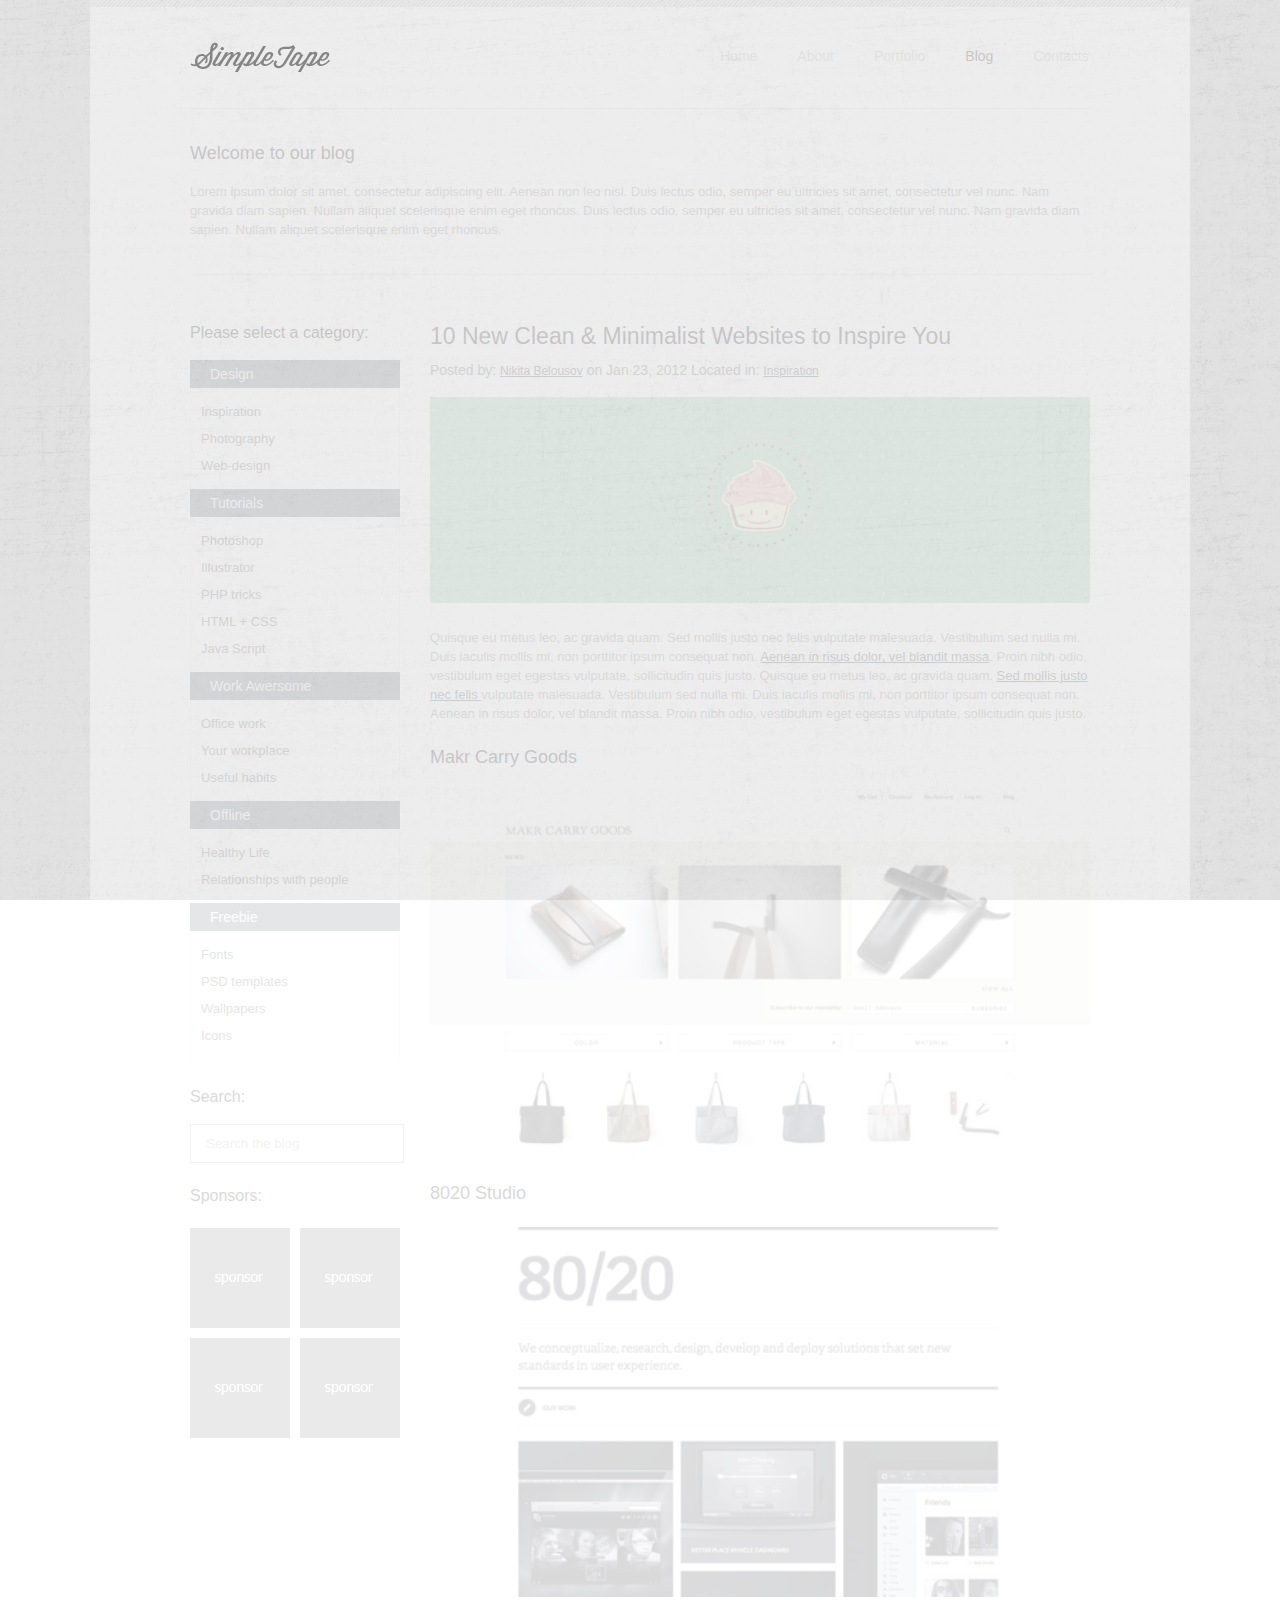
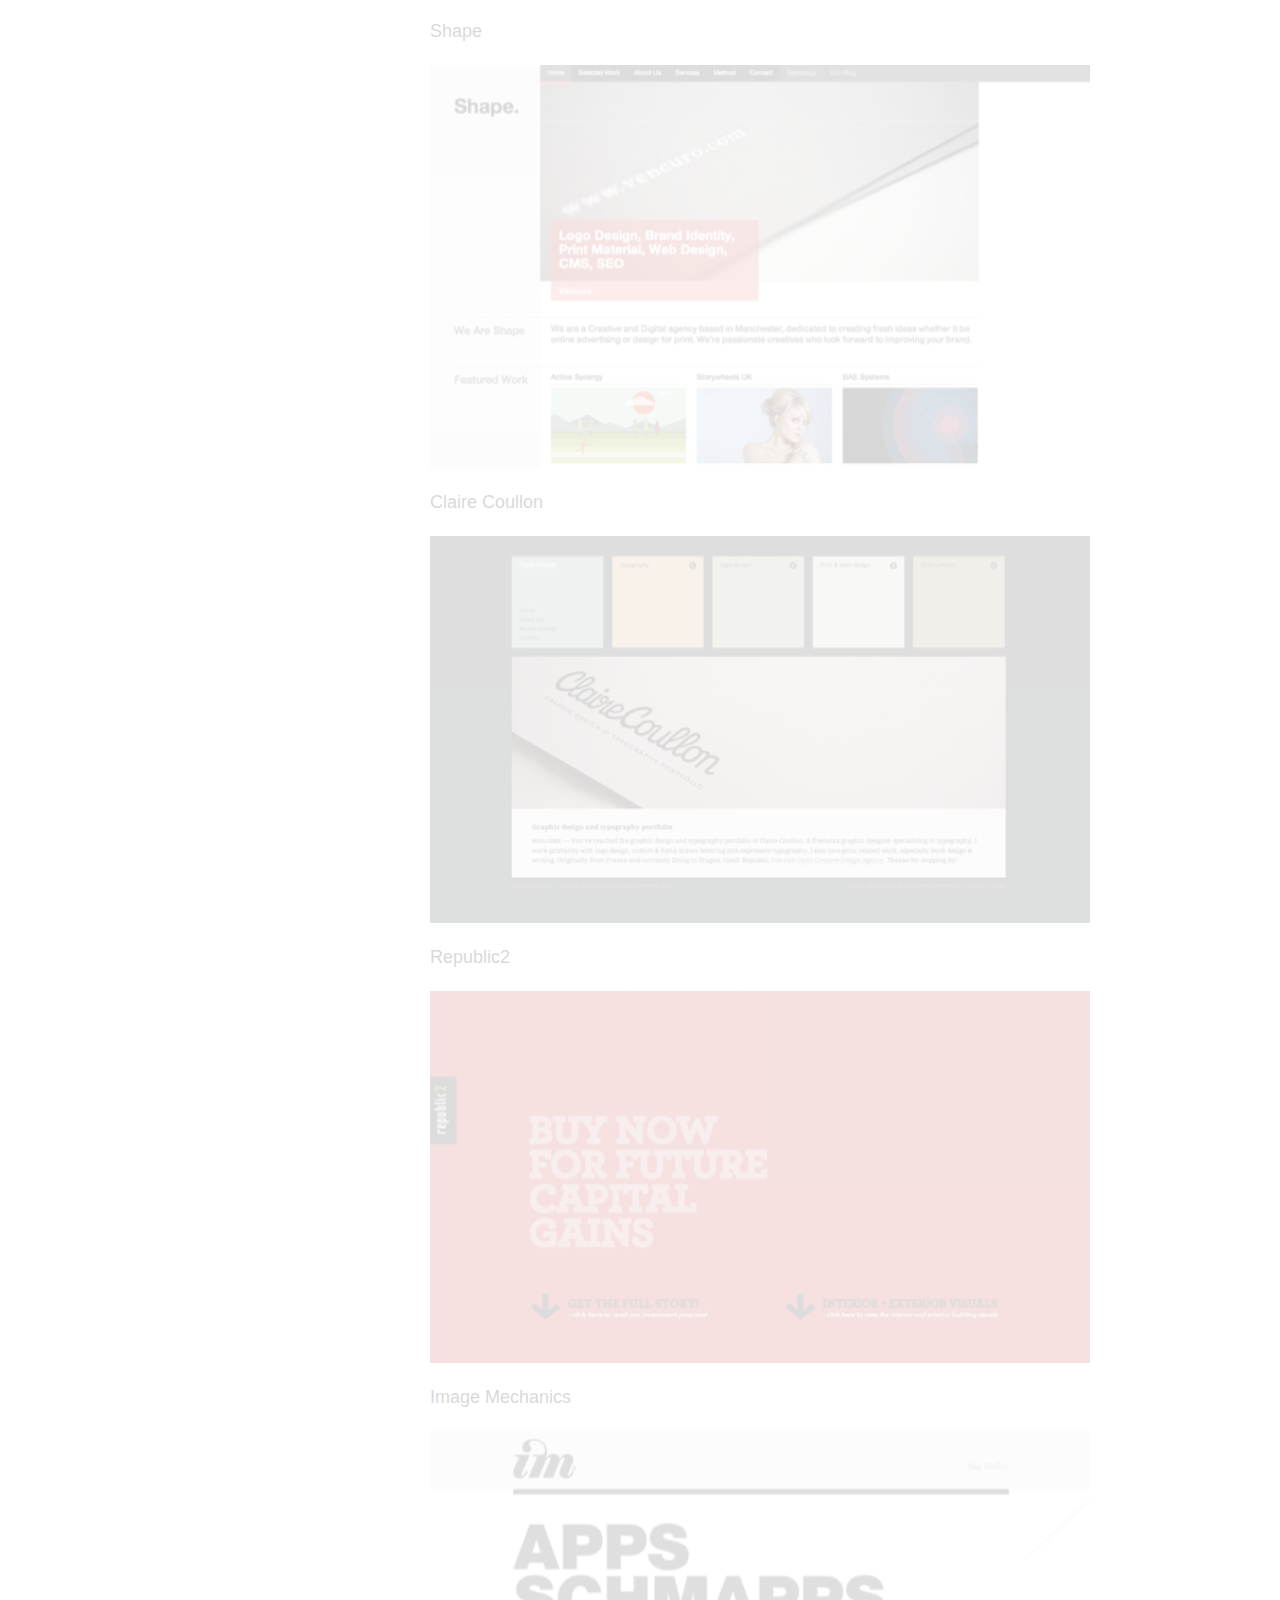
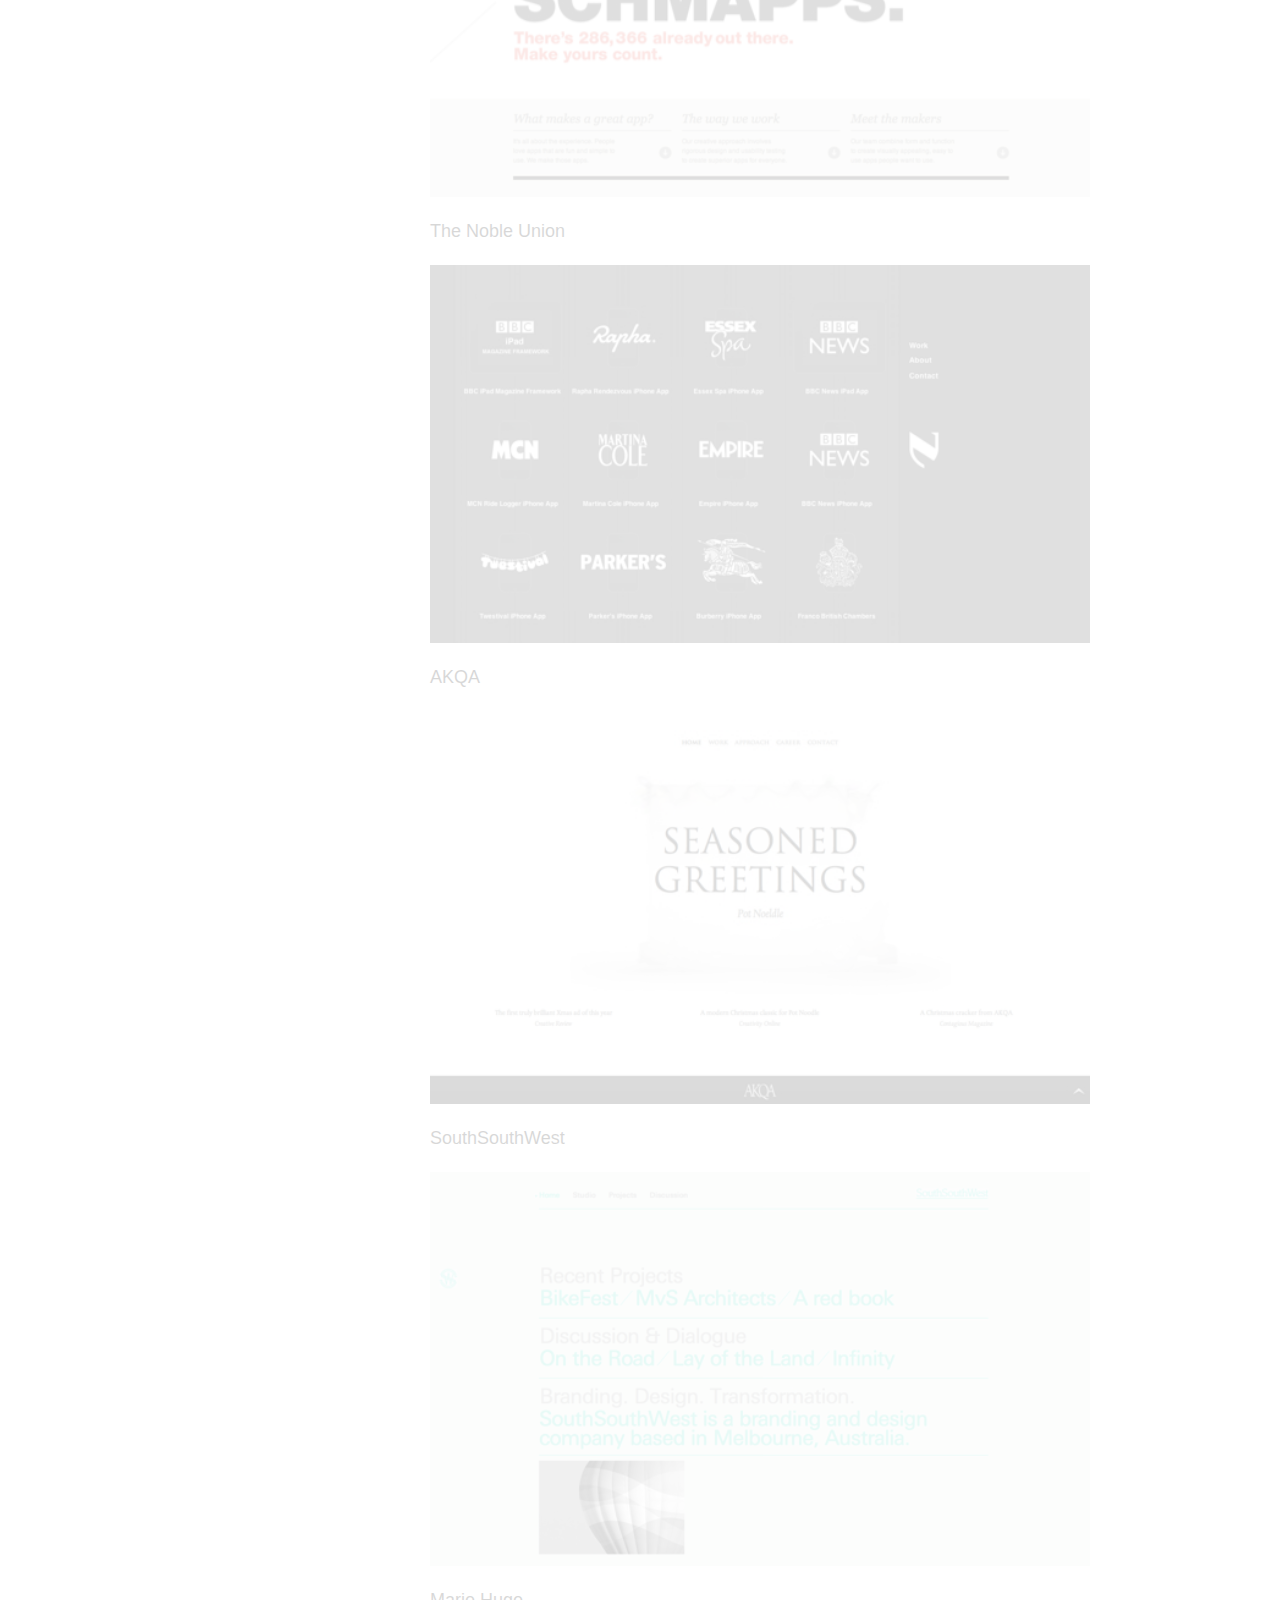
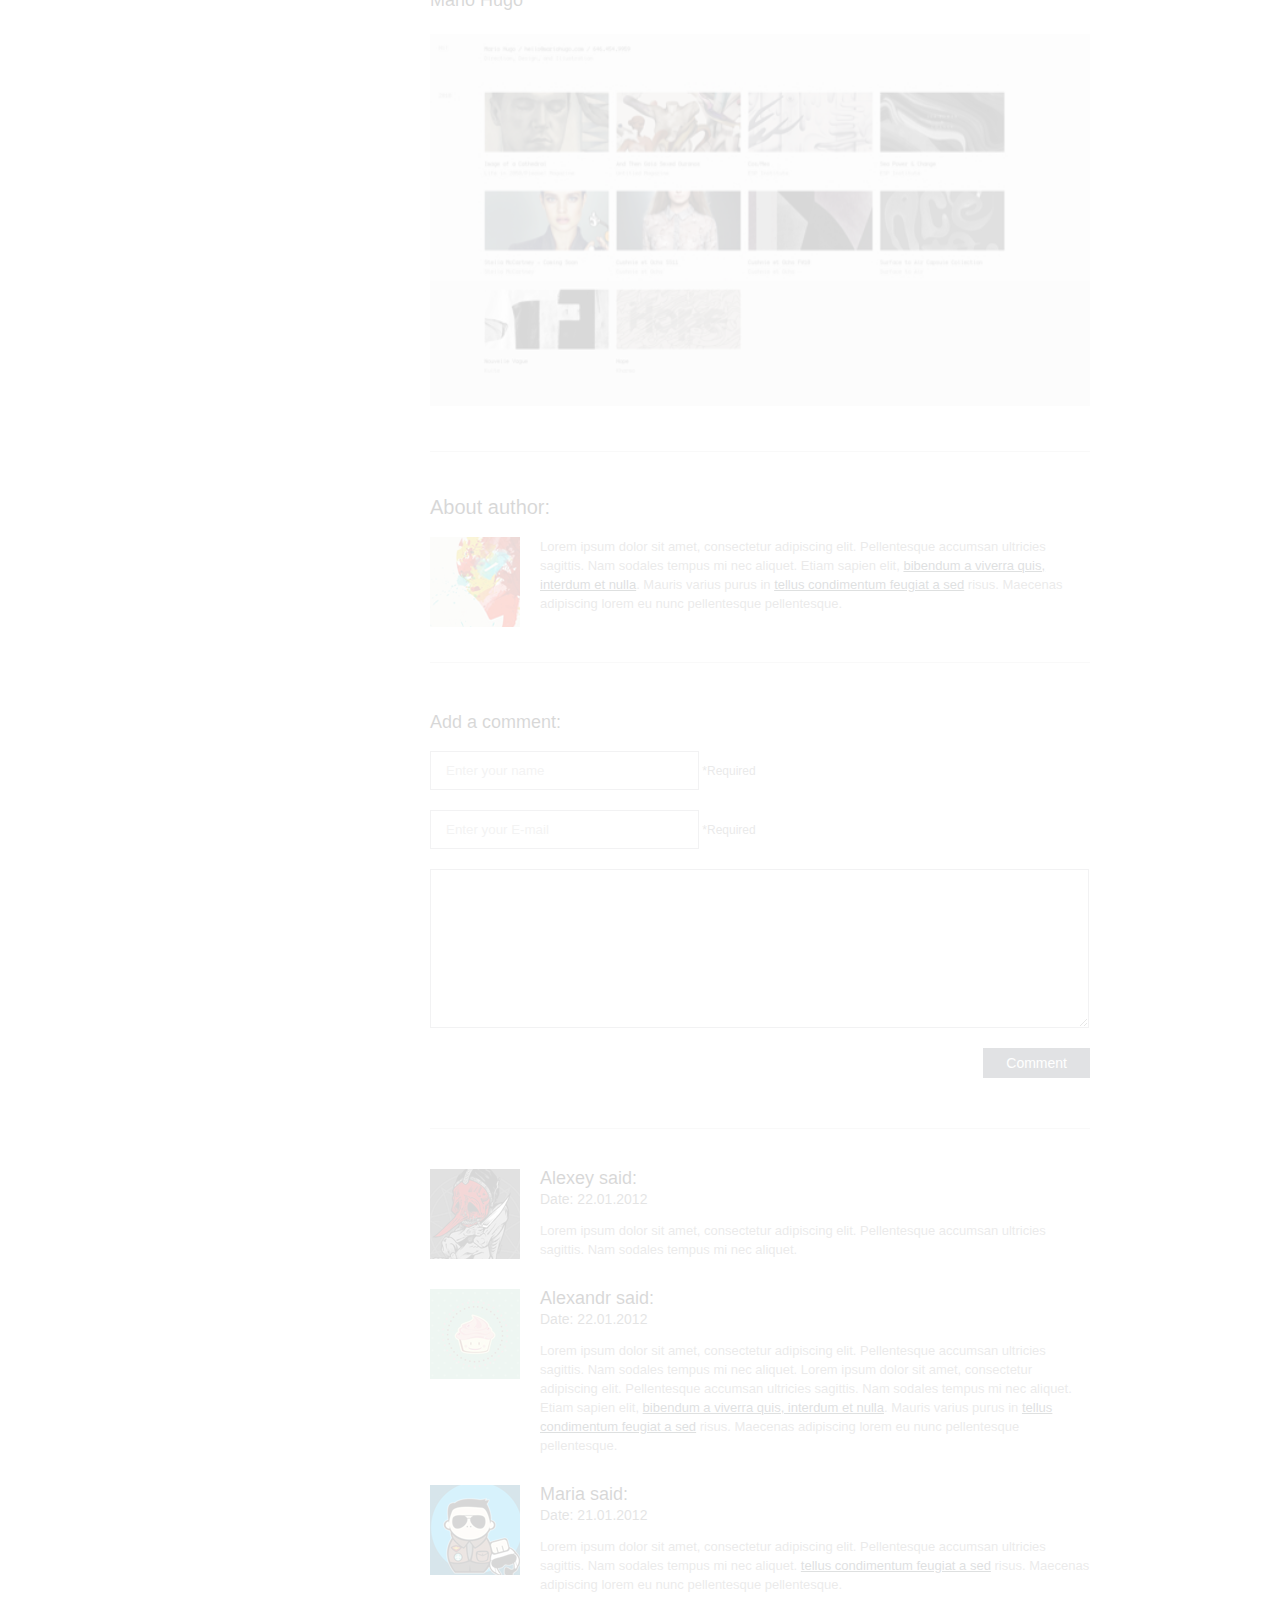
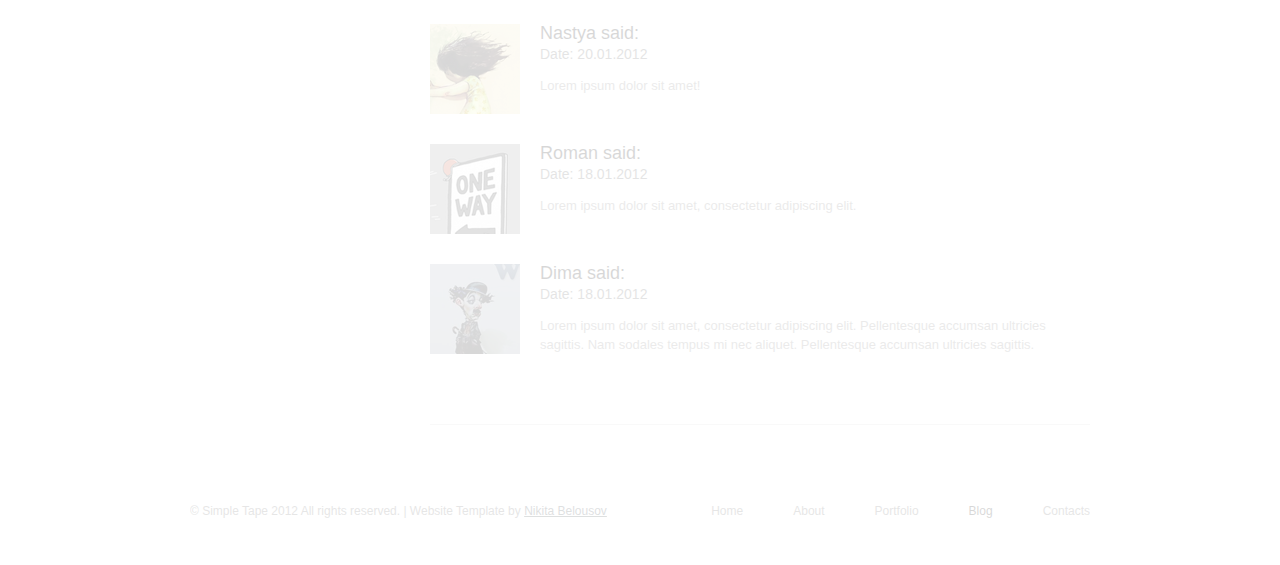
<file: view-post.html>
<!DOCTYPE html PUBLIC "-//W3C//DTD XHTML 1.0 Transitional//EN" "http://www.w3.org/TR/xhtml1/DTD/xhtml1-transitional.dtd">
<html xmlns="http://www.w3.org/1999/xhtml" xml:lang="en" lang="en">
<head>
<title>Simple Tape | View Post</title>
<meta http-equiv="content-type" content="text/html; charset=iso-8859-1" />
<link href="css/reset.css" rel="stylesheet" type="text/css" />
<link href="css/style.css" rel="stylesheet" type="text/css" />
<link href="css/jquery.lightbox-0.5.css" rel="stylesheet" type="text/css" media="screen" />
<script type="text/javascript" src="js/jquery.js"></script>
<script type="text/javascript" src="js/input_clear.js"></script>

<script type="text/javascript">
$(function () {
    $('.main_content, .main_navi').hide();
    $(window).load(function () {
        $('#loader').fadeOut();
        $('.main_content, .main_navi').fadeIn(2000);
    });
});
$(document).ready(function () {
    $("body").css("display", "none");
    $("body").fadeIn(2000);
    $("a.transition").click(function (event) {
        event.preventDefault();
        linkLocation = this.href;
        $("body").fadeOut(1000, redirectPage);
    });

    function redirectPage() {
        window.location = linkLocation;
    }
});
</script>
</head>
<body>
<div id="container">
  <div class="stripe"></div>
  <div id="content">
    
    <div id="header">
      <div id="loader"><img alt="" src="img/ajax-loader.gif" /></div>
      <ul class="main_navi">
        <li><a class="transition" href="index.html">Home</a></li>
        <li><a class="transition" href="about.html">About</a></li>
        <li><a class="transition" href="portfolio.html">Portfolio</a></li>
        <li class="current"><a class="transition" href="blog.html">Blog</a></li>
        <li><a class="transition" href="contacts.html">Contacts</a></li>
      </ul>
      <a href="index.html"><img alt="" class="logo" src="img/logo.png" /></a> </div>
    
    <div class="main_content">
      <div id="about_page">
        <h2 class="title_blog">Welcome to our blog</h2>
        <p class="blog_info">Lorem ipsum dolor sit amet, consectetur adipiscing elit. Aenean non leo nisl. Duis lectus odio, semper eu ultricies sit amet, consectetur vel nunc. Nam gravida diam sapien. Nullam aliquet scelerisque enim eget rhoncus. Duis lectus odio, semper eu ultricies sit amet, consectetur vel nunc. Nam gravida diam sapien. Nullam aliquet scelerisque enim eget rhoncus.</p>
      </div>
      <div id="blog_content">
        <div id="sidebar">
          <h3>Please select a category:</h3>
          <ul class="menu_cat">
            <li>
              <h2 class="category_list">Design</h2>
              <ul class="show_list">
                <li><a>Inspiration</a></li>
                <li><a>Photography</a></li>
                <li><a>Web-design</a></li>
              </ul>
            </li>
            <li>
              <h2 class="category_list">Tutorials</h2>
              <ul class="show_list">
                <li><a>Photoshop</a></li>
                <li><a>Illustrator</a></li>
                <li><a>PHP tricks</a></li>
                <li><a>HTML + CSS</a></li>
                <li><a>Java Script</a></li>
              </ul>
            </li>
            <li>
              <h2 class="category_list">Work Awersome</h2>
              <ul class="show_list">
                <li><a>Office work</a></li>
                <li><a>Your workplace</a></li>
                <li><a>Useful habits</a></li>
              </ul>
            </li>
            <li>
              <h2 class="category_list">Offline</h2>
              <ul class="show_list">
                <li><a>Healthy Life</a></li>
                <li><a>Relationships with people</a></li>
              </ul>
            </li>
            <li>
              <h2 class="category_list">Freebie</h2>
              <ul class="show_list">
                <li><a>Fonts</a></li>
                <li><a>PSD templates</a></li>
                <li><a>Wallpapers</a></li>
                <li><a>Icons</a></li>
              </ul>
            </li>
          </ul>
          <h3 class="blog_search">Search:</h3>
          <input type="text" class="autoclear" name="search" value="Search the blog" />
          <h3 class="sponsors">Sponsors:</h3>
          <div class="sponsor_img"> <img alt="" src="img/sponsors/1.png" /> <img alt="" class="last_img" src="img/sponsors/1.png" /> <img alt="" src="img/sponsors/1.png" /> <img alt="" class="last_img"  src="img/sponsors/1.png" /> </div>
        </div>
        <div class="post_container">
          <div class="view_post">
            <h1>10 New Clean &amp; Minimalist Websites to Inspire You</h1>
            <h4>Posted by: <a>Nikita Belousov</a> on Jan 23, 2012 Located in: <a>Inspiration</a></h4>
            <img alt="" class="post_img" src="img/blog/1.png" />
            <p>Quisque eu metus leo, ac gravida quam. Sed mollis justo nec felis vulputate malesuada. Vestibulum sed nulla mi. Duis iaculis mollis mi, non porttitor ipsum consequat non. <a>Aenean in risus dolor, vel blandit massa</a>. Proin nibh odio, vestibulum eget egestas vulputate, sollicitudin quis justo. Quisque eu metus leo, ac gravida quam. <a>Sed mollis justo nec felis </a> vulputate malesuada. Vestibulum sed nulla mi. Duis iaculis mollis mi, non porttitor ipsum consequat non. Aenean in risus dolor, vel blandit massa. Proin nibh odio, vestibulum eget egestas vulputate, sollicitudin quis justo.</p>
            <h2><a>Makr Carry Goods</a></h2>
            <img alt="" src="img/blog/post/1.jpg" />
            <h2><a>8020 Studio</a></h2>
            <img alt="" src="img/blog/post/2.jpg" />
            <h2><a>Shape</a></h2>
            <img alt="" src="img/blog/post/3.jpg" />
            <h2><a>Claire Coullon</a></h2>
            <img alt="" src="img/blog/post/4.jpg" />
            <h2><a>Republic2</a></h2>
            <img alt="" src="img/blog/post/5.jpg" />
            <h2><a>Image Mechanics</a></h2>
            <img alt="" src="img/blog/post/6.jpg" />
            <h2><a>The Noble Union</a></h2>
            <img alt="" src="img/blog/post/7.jpg" />
            <h2><a>AKQA</a></h2>
            <img alt="" src="img/blog/post/8.jpg" />
            <h2><a>SouthSouthWest</a></h2>
            <img alt="" src="img/blog/post/9.jpg" />
            <h2><a>Mario Hugo</a></h2>
            <img alt="" src="img/blog/post/10.jpg" />
            <div class="relative_posts"></div>
          </div>
          <div id="author">
            <h2>About author:</h2>
            <img alt="" class="author_img" src="img/blog/author.png" />
            <p>Lorem ipsum dolor sit amet, consectetur adipiscing elit. Pellentesque accumsan ultricies sagittis. Nam sodales tempus mi nec aliquet. Etiam sapien elit, <a>bibendum a viverra quis, interdum et nulla</a>. Mauris varius purus in <a>tellus condimentum feugiat a sed</a> risus. Maecenas adipiscing lorem eu nunc pellentesque pellentesque.</p>
          </div>
          <div id="comments">
            <h2>Add a comment:</h2>
            <form class="comments" method="post" action="#">
              <input class="autoclear" name="name" type="text" value="Enter your name" />
              *Required <br />
              <input class="autoclear" name="mail" type="text" value="Enter your E-mail" />
              *Required <br />
              <textarea cols="40" rows="10" name="messages"></textarea>
              <div class="button_cont"> <a class="button">Comment</a> </div>
            </form>
          </div>
          <div id="comment_list">
            <div class="comment"> <img alt="" class="avatar" src="img/comments/1.png" />
              <div class="comment_content">
                <h2>Alexey said:</h2>
                <h4>Date: 22.01.2012</h4>
                <p>Lorem ipsum dolor sit amet, consectetur adipiscing elit. Pellentesque accumsan ultricies sagittis. Nam sodales tempus mi nec aliquet.</p>
              </div>
            </div>
            <div class="comment"> <img alt="" class="avatar" src="img/comments/2.png" />
              <div class="comment_content">
                <h2>Alexandr said:</h2>
                <h4>Date: 22.01.2012</h4>
                <p>Lorem ipsum dolor sit amet, consectetur adipiscing elit. Pellentesque accumsan ultricies sagittis. Nam sodales tempus mi nec aliquet. Lorem ipsum dolor sit amet, consectetur adipiscing elit. Pellentesque accumsan ultricies sagittis. Nam sodales tempus mi nec aliquet. Etiam sapien elit, <a>bibendum a viverra quis, interdum et nulla</a>. Mauris varius purus in <a>tellus condimentum feugiat a sed</a> risus. Maecenas adipiscing lorem eu nunc pellentesque pellentesque.</p>
              </div>
            </div>
            <div class="comment"> <img alt="" class="avatar" src="img/comments/3.png" />
              <div class="comment_content">
                <h2>Maria said:</h2>
                <h4>Date: 21.01.2012</h4>
                <p>Lorem ipsum dolor sit amet, consectetur adipiscing elit. Pellentesque accumsan ultricies sagittis. Nam sodales tempus mi nec aliquet. <a>tellus condimentum feugiat a sed</a> risus. Maecenas adipiscing lorem eu nunc pellentesque pellentesque.</p>
              </div>
            </div>
            <div class="comment"> <img alt="" class="avatar" src="img/comments/4.png" />
              <div class="comment_content">
                <h2>Nastya said:</h2>
                <h4>Date: 20.01.2012</h4>
                <p>Lorem ipsum dolor sit amet!</p>
              </div>
            </div>
            <div class="comment"> <img alt="" class="avatar" src="img/comments/5.png" />
              <div class="comment_content">
                <h2>Roman said:</h2>
                <h4>Date: 18.01.2012</h4>
                <p>Lorem ipsum dolor sit amet, consectetur adipiscing elit. </p>
              </div>
            </div>
            <div class="comment"> <img alt="" class="avatar" src="img/comments/6.png" />
              <div class="comment_content">
                <h2>Dima said:</h2>
                <h4>Date: 18.01.2012</h4>
                <p>Lorem ipsum dolor sit amet, consectetur adipiscing elit. Pellentesque accumsan ultricies sagittis. Nam sodales tempus mi nec aliquet. Pellentesque accumsan ultricies sagittis.</p>
              </div>
            </div>
          </div>
        </div>
      </div>
      <div id="footer"> &copy; Simple Tape 2012 All rights reserved. | Website Template by <a target="_blank" href="http://simptp.webege.com/">Nikita Belousov</a>
        <ul class="footer_navi">
          <li><a class="transition" href="index.html">Home</a></li>
          <li><a class="transition" href="about.html">About</a></li>
          <li><a class="transition" href="portfolio.html">Portfolio</a></li>
          <li class="current"><a class="transition" href="blog.html">Blog</a></li>
          <li><a class="transition" href="contacts.html">Contacts</a></li>
        </ul>
      </div>
    </div>
  </div>
</div>
</body>
</html>
</file>
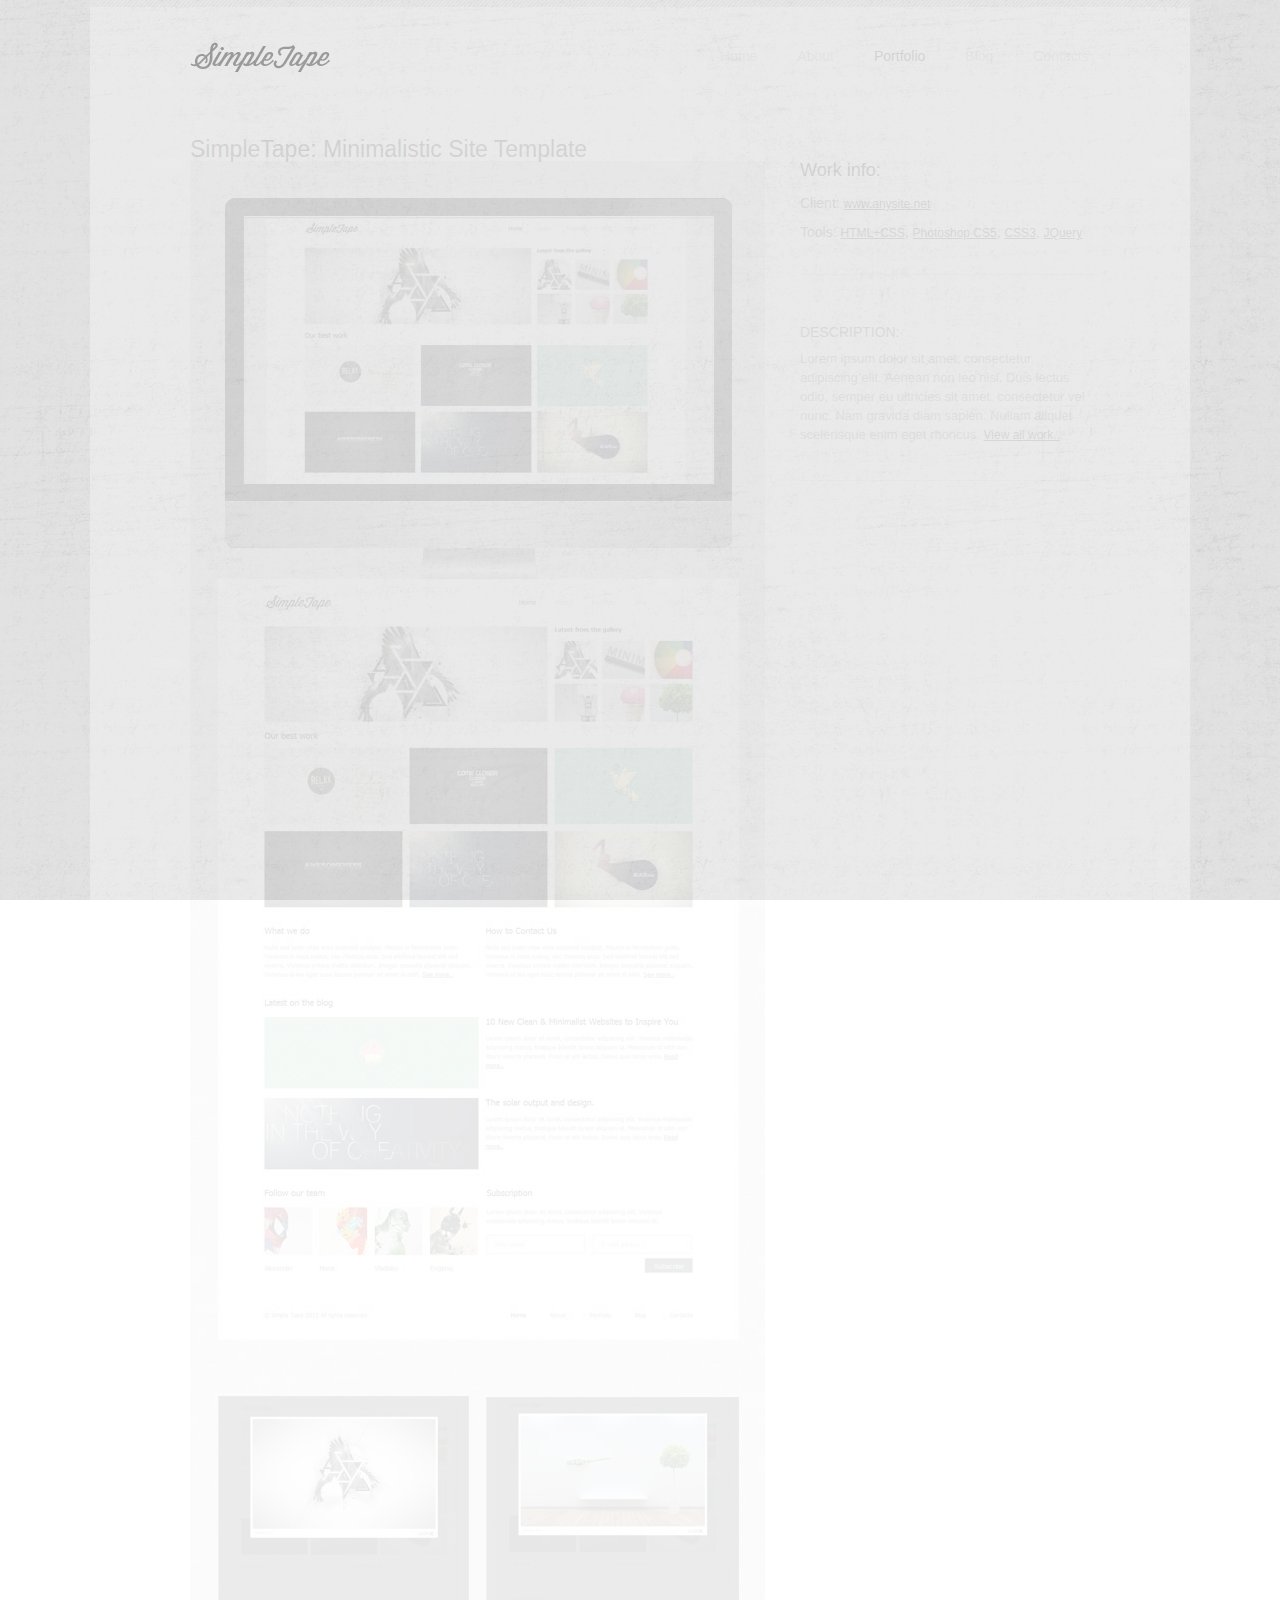
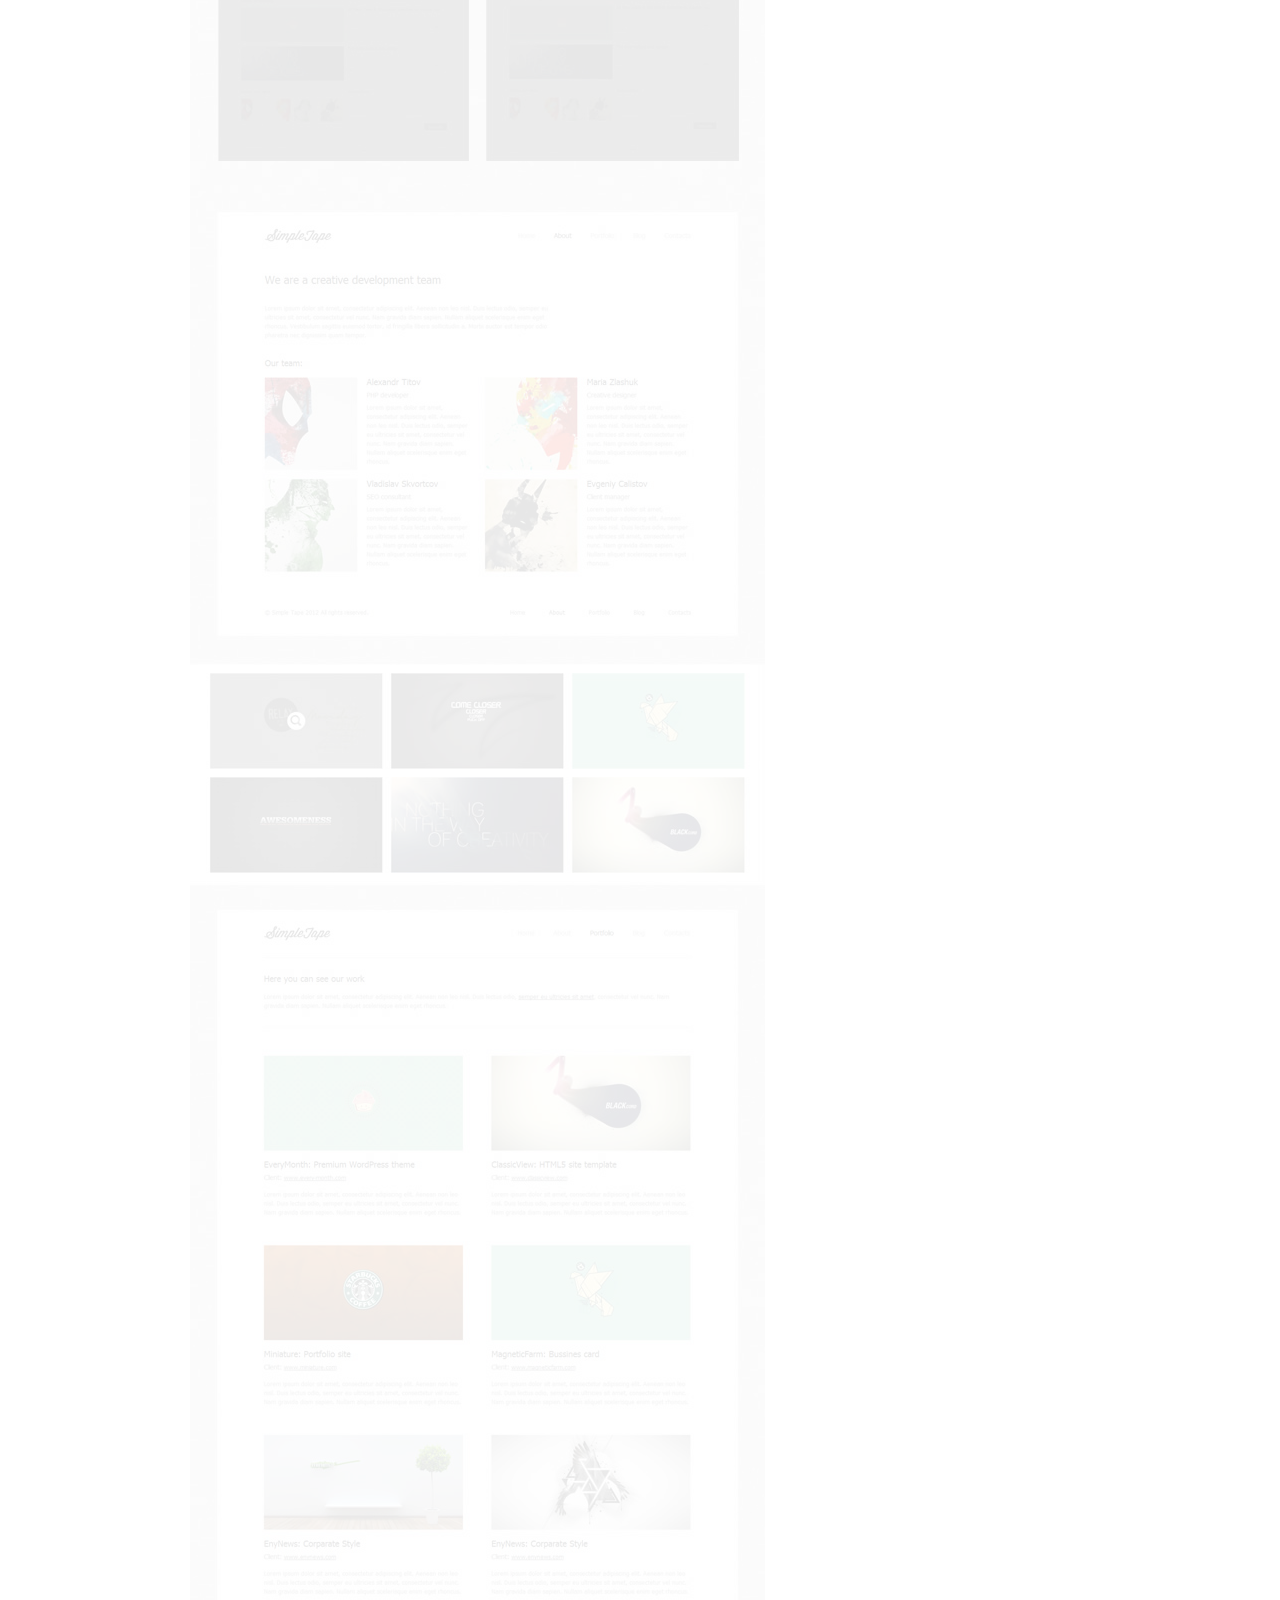
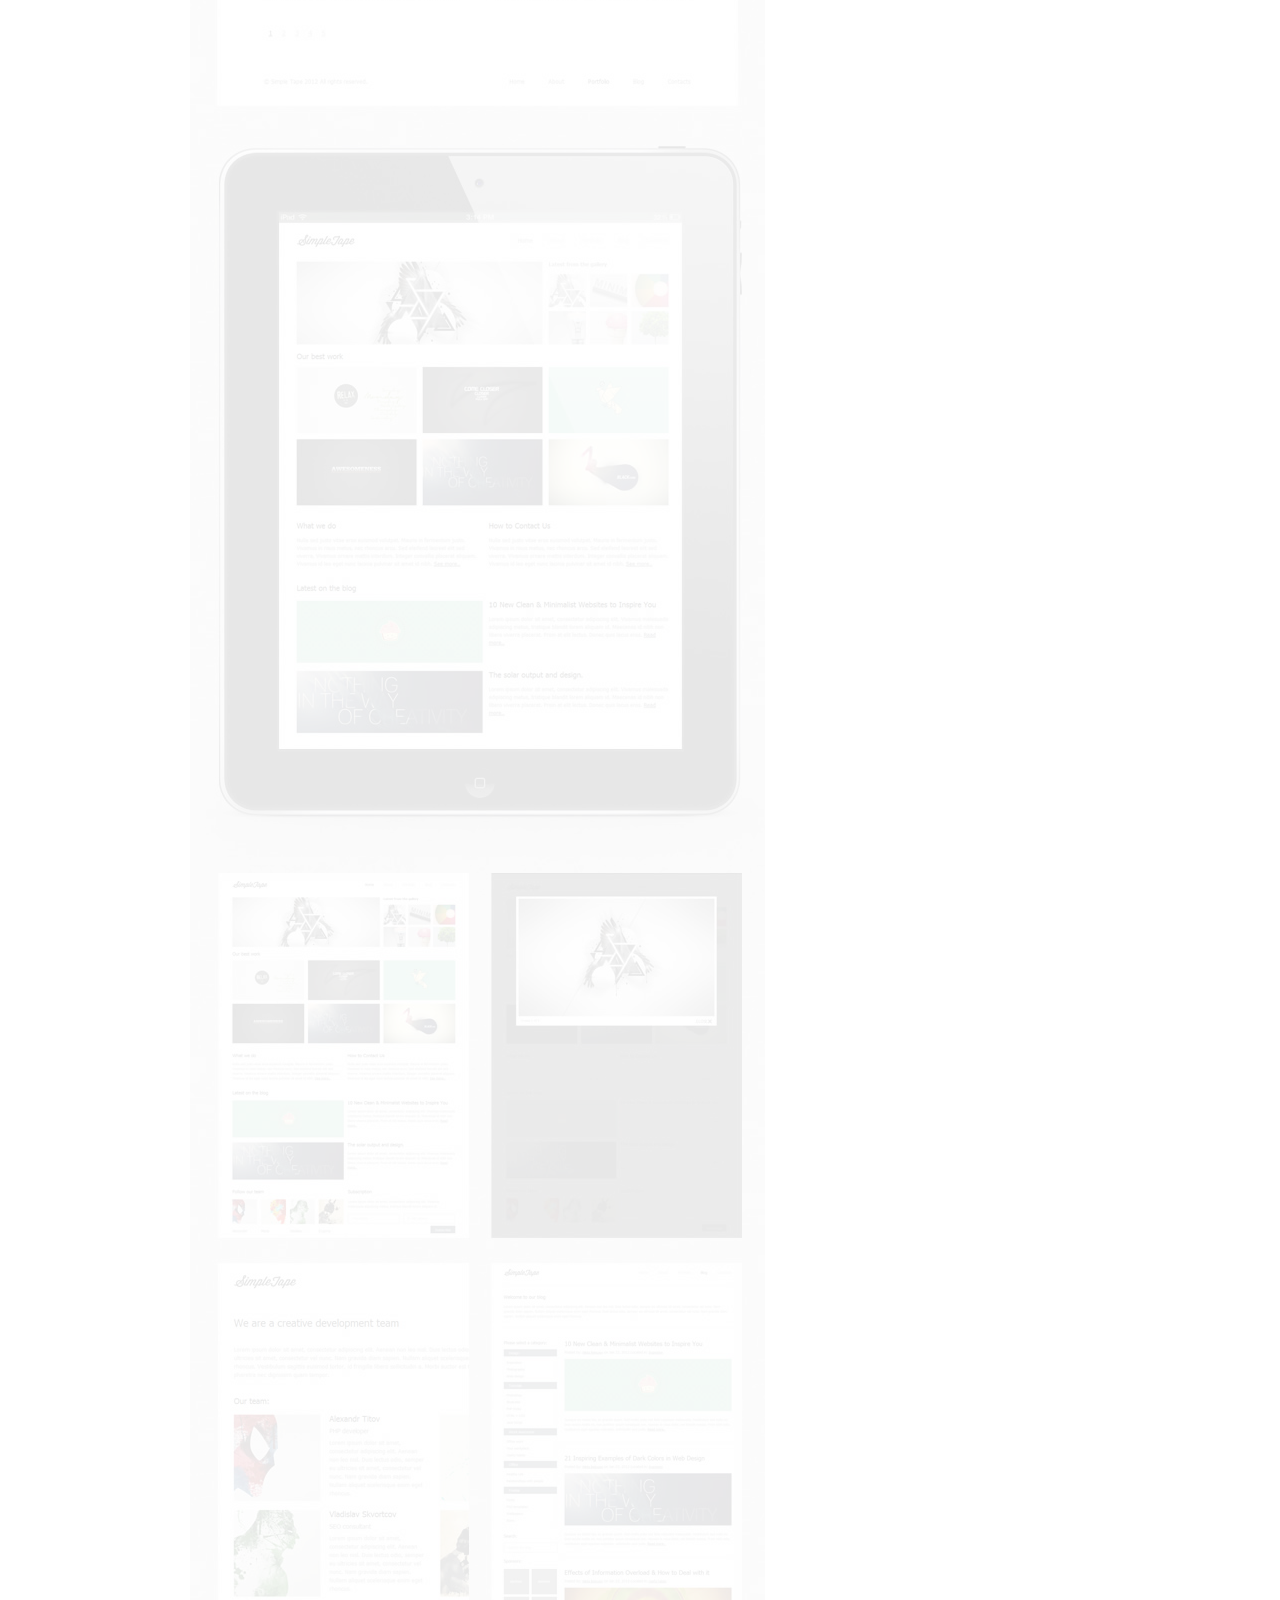
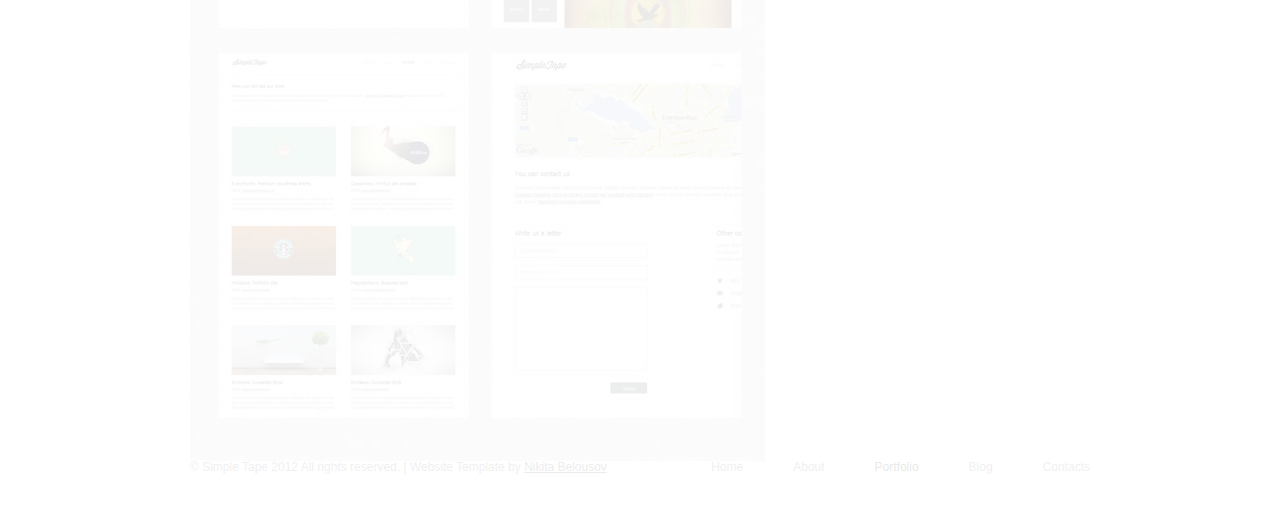
<file: view-work.html>
<!DOCTYPE html PUBLIC "-//W3C//DTD XHTML 1.0 Transitional//EN" "http://www.w3.org/TR/xhtml1/DTD/xhtml1-transitional.dtd">
<html xmlns="http://www.w3.org/1999/xhtml" xml:lang="en" lang="en">
<head>
<title>Simple Tape | View Work</title>
<meta http-equiv="content-type" content="text/html; charset=iso-8859-1" />
<link href="css/reset.css" rel="stylesheet" type="text/css" />
<link href="css/style.css" rel="stylesheet" type="text/css" />
<link href="css/jquery.lightbox-0.5.css" rel="stylesheet" type="text/css" media="screen" />
<script type="text/javascript" src="js/jquery.js"></script>

<script type="text/javascript">
$(function () {
    $('.main_content, .main_navi').hide();
    $(window).load(function () {
        $('#loader').fadeOut();
        $('.main_content, .main_navi').fadeIn(2000);
    });
});
$(document).ready(function () {
    $("body").css("display", "none");
    $("body").fadeIn(2000);
    $("a.transition").click(function (event) {
        event.preventDefault();
        linkLocation = this.href;
        $("body").fadeOut(1000, redirectPage);
    });

    function redirectPage() {
        window.location = linkLocation;
    }
});
</script>
</head>
<body id="view-work">
<div id="container">
  <div class="stripe"></div>
  <div id="content">
    
    <div id="header">
      <div id="loader"><img alt="" src="img/ajax-loader.gif" /></div>
      <ul class="main_navi">
        <li><a class="transition" href="index.html">Home</a></li>
        <li><a class="transition" href="about.html">About</a></li>
        <li class="current"><a class="transition" href="portfolio.html">Portfolio</a></li>
        <li><a class="transition" href="blog.html">Blog</a></li>
        <li><a class="transition" href="contacts.html">Contacts</a></li>
      </ul>
      <a href="index.html"><img alt="" class="logo" src="img/logo.png" /></a> </div>
    
    <div class="main_content">
      <h1 class="title_work">SimpleTape: Minimalistic Site Template</h1>
      <div class="view-work">
        <div class="title_img"><img alt="" src="img/portfolio/works/1.jpg" /></div>
        <div class="work_info_text">
          <h3>Work info:</h3>
          <h4>Client: <a href="#">www.anysite.net</a></h4>
          <h4>Tools: <a>HTML+CSS</a>, <a>Photoshop CS5</a>, <a>CSS3</a>, <a>JQuery</a></h4>
          <div class="description">
            <h4 class="description">DESCRIPTION:</h4>
            <p>Lorem ipsum dolor sit amet, consectetur adipiscing elit. Aenean non leo nisl. Duis lectus odio, semper eu ultricies sit amet, consectetur vel nunc. Nam gravida diam sapien. Nullam aliquet scelerisque enim eget rhoncus. <a href="portfolio.html">View all work..</a></p>
          </div>
        </div>
      </div>
      <div id="footer"> &copy; Simple Tape 2012 All rights reserved. | Website Template by <a target="_blank" href="http://simptp.webege.com/">Nikita Belousov</a>
        <ul class="footer_navi">
          <li><a class="transition" href="index.html">Home</a></li>
          <li><a class="transition" href="about.html">About</a></li>
          <li class="current"><a class="transition" href="portfolio.html">Portfolio</a></li>
          <li><a class="transition" href="blog.html">Blog</a></li>
          <li><a class="transition" href="contacts.html">Contacts</a></li>
        </ul>
      </div>
    </div>
  </div>
</div>
</body>
</html>
</file>
<file: css/style.css>
html {
    background: url('../img/bg_pat.png') #fff;
    background-attachment: fixed;
}

body {
    font-family: Tahoma, Verdana, Arial;
    background: url('../img/bg_pat.png') #fff;
    background-attachment: fixed;
}

ul li.current a {
    color: #000;
}

p {
    font-size: 13px;
    color: #7e7d7d;
    line-height: 19px;
}

h3 {
    font-size: 18px;
    font-weight: normal!important;
    height: 20px;
}

h1 {
    font-size: 23px;
    font-weight: normal!important;
}

h2 {
    font-size: 18px;
    font-weight: normal!important;
}

h4 {
    font-size: 14px;
    font-weight: normal!important;
    color: #565454;
}

h4 a {
    font-size: 12px;
}

a {
    color: #2B343B;
    text-decoration: underline;
}

a:hover {
    cursor: pointer;
    color: #888F94;
}

div#about_page {
    padding: 35px 0;
    border-top: 1px solid #ddd;
    border-bottom: 1px solid #ddd;
}

input[type="text"], textarea {
}

input[type="text"]:hover, textarea:hover {
    border-color: #59a0ba;
}

input[type="text"]:focus, textarea:focus {
    border-color: #59a0ba;
}



div#content {
    width: 900px;
    margin: 0 auto;
}

div#container {
    width: 1100px;
    margin: 0 auto;
    padding-bottom: 40px;
    background-color: #fff;
}

div.stripe {
    width: 100%;
    height: 7px;
    background: url('../img/stripe.png');
}

div.social_buttons {
    margin: 40px 0;
}



div#header {
    padding: 34px 0;
    position: relative;
}

div#loader {
    position: absolute;
    top: 34px;
    left: 160px;
}

ul.main_navi {
    float: right;
    width: 410px;
    margin-top: 8px;
}

.main_navi li {
    float: left;
    margin-left: 40px;
}

.main_navi li a {
    display: block;
    font-size: 14px;
    color: #b4b3b3;
    text-decoration: none;
}

.main_navi li a:hover {
    color: #000;
}



div.main_img {
    width: 595px;
    height: 200px;
}



div.latest_gallery {
    width: 290px;
    float: right;
}

div.latest_gallery h2 {
    font-size: 12px;
    color: #000;
    font-weight: bold!important;
    width: 100%;
    height: 20px;
}

div.latest_gallery div.latest_img {
    display: block;
    float: left;
    margin: 10px 10px 0 0;
}



div.best_work {
    margin-top: 20px;
}

div.best_work div {
    position: relative;
    float: left;
    margin: 15px 15px 0 0;
    background-color: #000;
    transition: all 0.2s ease-in-out;
    -webkit-transition: all 0.2s ease-in-out;
    -moz-transition: all 0.2s ease-in-out;
}

div.best_work img {
    transition: all 0.2s ease-in-out;
    -webkit-transition: all 0.2s ease-in-out;
    -moz-transition: all 0.2s ease-in-out;
}

div.best_work div:hover img {
    opacity: 0.4;
    filter: alpha(opacity=40); /* IE6-IE8 */
    transition: all 0.2s ease-in-out;
    -webkit-transition: all 0.2s ease-in-out;
    -moz-transition: all 0.2s ease-in-out;
}

img.view {
    position: absolute;
    top: 50%;
    left: 50%;
    margin: -16px 0 0 -16px;
    opacity: 0;
    filter: alpha(opacity=0); /* IE6-IE8 */
    transition: all 0.2s ease-in-out;
    -webkit-transition: all 0.2s ease-in-out;
    -moz-transition: all 0.2s ease-in-out;
}

div.best_work div:hover img.view {
    opacity: 1;
    filter: alpha(opacity=100); /* IE6-IE8 */
    transition: all 0.2s ease-in-out;
    -webkit-transition: all 0.2s ease-in-out;
    -moz-transition: all 0.2s ease-in-out;
}

.last_img {
    margin-right: 0!important;
}




#info {
    border-top: 1px solid white;
}

div.info_item {
    margin-top: 39px;
    width: 435px;
}

div.info_item p {
    margin-top: 15px;   
}

div.info_item h3 a {
    color: #000;
    text-decoration: none;   
}

div.info_item h3 a:hover {
    color: #777;  
}

.float {
    float: right;
}



div.button_cont {
    margin-top: 20px;
}

a.button {    
    display: block;
    font-size: 14px;
    color: #fff;
    float: right;
    padding: 8px 23px;
    text-decoration: none;
    background-color: #404852;
}

a.button:hover {
    background-color: #5A626B;
    color: #fff;
}

a.button:active {
    background-color: #333940;
}

div.work_info a.button {
    float: right;
}



div#latest_blog {
    margin-top: 40px;

}

div.post {
    margin-top: 20px;

}

div.post .info_item {
    margin-top: 0;
} 

div.post .button {
    margin-top: 8px!important;
}



div#social {
    margin-top: 40px;

}

div.follow_team {
    width: 450px;
    float: left;
}

div.team_preview {
    margin-top: 20px;
}

div.team_preview div {
    float: left;
    margin-right: 16px;
}

div.team_preview span {
    display: block;
    margin-top: 20px;
    font-size: 14px;
    color: #5e5d5d;
    height: 20px;
}

div.subscription {
    margin-left: 467px;
}

div.subscription p {
    margin-top: 20px;
}

div.subscription form input {
    color: #b4b3b3;
    width: 190px;
    height: 35px;
    padding-left: 15px;
    margin-top: 20px;
    border: 1px solid #abadb3;
}

div.subscription form input[name="mail"] {
    margin-left: 12px;
}

div.subscription form input[type="submit"] {
    font-size: 14px;
    color: #fff;
    float: right;
    text-align: center;
    width: 100px;
    height: 30px;
    text-decoration: none;
    background-color: #404852;
    margin-top: 10px!important;
    padding: 0;
    border: none;
}

div.subscription form input[type="submit"]:hover {
    background-color: #5A626B;
    cursor: pointer;
}

div.subscription form input[type="submit"]:active {
    background-color: #333940;
}



div#footer {
    height: 20px;
    margin-top: 80px;
    font-size: 12px;
    color: #5e5d5d;
    clear: both;
}

ul.footer_navi {
    float: right;
}

.footer_navi li {
    float: left;
    margin-left: 50px;
}

.footer_navi li a {
    color: #5e5d5d;
    text-decoration: none;
}

.footer_navi li a:hover {
    color: #000;
}



h1.about {
    margin-top: 30px;
}

p.about {
    margin-top: 40px;
    width: 600px;
}



div.team_info {
    margin-left: 215px;
}

div.our_team {
    margin-top: 40px;
}

div.our_team div.member {
    width: 435px;
    float: left;
    margin: 20px 30px 0 0;
}

div.our_team div.member img {
    display: block;
    width: 195px;
    float: left;
}

div.our_team div.member h4 {
    margin-top: 11px;
}

div.our_team div.member p {
    margin-top: 11px;
}



p.portfolio {
    margin-top: 20px;
}

ul.work_list {
    margin-top: 60px;
}

ul.work_list li {
    float: left;
    margin-right: 60px;
    width: 420px;
    margin-bottom: 60px;
}

ul.work_list li div.work_preview  {
    background: #000;
    position: relative;
}

ul.work_list li img {
    transition: all 0.2s ease-in-out;
    -webkit-transition: all 0.2s ease-in-out;
}

div.work_preview:hover img.view {
    opacity: 1;
    filter: alpha(opacity=100); /* IE6-IE8 */
    transition: all 0.2s ease-in-out;
    -webkit-transition: all 0.2s ease-in-out;
}

div.work_preview:hover img {
    opacity: 0.4;
    filter: alpha(opacity=40); /* IE6-IE8 */
    transition: all 0.2s ease-in-out;
    -webkit-transition: all 0.2s ease-in-out;
}

ul.work_list h2 a {
    font-size: 18px;
    font-weight: normal!important;
    color: #000;
    text-decoration: none;
}

ul.work_list h2 a:hover {
    color: #777;
}

div.work_info {
    margin-top: 20px;
}

div.work_info h4 {
    margin-top: 11px;
}

div.work_info p {
    margin-top: 20px;
}

div.work_info a {
    font-size: 12px;
}



ul.page_navi a {
    display: block;
    font-size: 14px;
    color: #aaa;
    padding: 10px 10px;
}

ul.page_navi a:hover {
    color: #000;
}


ul.page_navi li {
    float: left;
}




div.view_work {
    margin-top: 30px;
}

div.view_work h3 {
    font-size: 16px;
}

div.view_work a.button {
    float: left;
}

div.title_img {
    width: 575px;
    overflow: hidden;
    float: left;
}

div.work_info_text {
    margin-left: 610px;
}

div.work_info_text h4 {
    margin-top: 15px;
}

div.description {
    margin-top: 35px;
    padding: 35px 0 35px 0;
    border-bottom: 1px solid #ddd;
    border-top: 1px solid #ddd;
}

div.work_info_text p {
    margin-top: 10px;
}

div.work_info_text a {
    font-size: 12px;
}

h1.title_work {
    margin-top: 30px;
}



p.blog_info {
    margin-top: 20px;
}

div#blog_content {
    margin-top: 50px;
}



div#sidebar {
    float: left;
    width: 210px;
}

div#sidebar h3 {
    font-size: 16px;
}

ul.menu_cat {
    margin-top: 15px;
}

ul.menu_cat h2.category_list {
    display: block;
    font-size: 14px!important;
    color: #fff;
    padding: 7px 0 7px 20px;
    text-decoration: none;
    background-color: #5A626B;

}

ul.show_list {
    border-left: 1px solid #eee;
    border-right: 1px solid #eee;
    padding: 10px 0;
}

ul.show_list a {
    display: block;
    font-size: 13px;
    color: #555;
    padding: 7px 0 7px 10px;
    text-decoration: none;
    background-color: #fff;
    transition: all 0.2s ease-in-out;
    -webkit-transition: all 0.2s ease-in-out;
    -moz-transition: all 0.2s ease-in-out;
}

ul.show_list a:hover {
    background-color: #999;
    color: #fff;
    transition: all 0.2s ease-in-out;
    -webkit-transition: all 0.2s ease-in-out;
    -moz-transition: all 0.2s ease-in-out;
}



h3.blog_search {
    margin-top: 30px;
}

input[name="search"] {
    color: #b4b3b3;
    width: 195px;
    height: 35px;
    padding-left: 15px;
    margin-top: 15px;
    border: 1px solid #abadb3;
}



h3.sponsors {
    margin-top: 25px;
}

div.sponsor_img {
    margin-top: 10px;
}

div.sponsor_img img {
    display: block;
    float: left;
    margin-right: 10px;
    margin-top: 10px;
}

a.older {
    display: block;
    margin-left: 240px;
    clear: both;
    font-size: 14px;
    color: #aaa;
    width: 90px;
}

a.older:hover {
    color: #000;
}



div.post_container {
    margin-left: 240px;
}

div.view_post {
    float: right;
    width: 660px;
    padding-bottom: 45px;
    border-bottom: 1px solid #ddd;
    margin-bottom: 45px;
}

div.view_post h1 a {
    text-decoration: none;
    font-size: 24px;
    color: #000;
}

div.view_post h2 a {
    display: block;
    text-decoration: none;
    font-size: 18px;
    color: #000;
    margin: 25px 0;
}

div.view_post h1 a:hover, div.view_post h2 a:hover {
    color: #777;
}

div.view_post h4 {
    margin-top: 15px;
}

.post_img {
    margin-top: 25px;
}

div.view_post img {
    display: block;
    margin: 20px auto 0 auto;
    width: 100%;
}

div.view_post p {
    margin-top: 25px;
}

div#author {
    clear: both;
    border-bottom: 1px solid #ddd;
    padding-bottom: 35px;
}

div#author h2 {
    font-size: 20px;
    padding-bottom: 20px;
}

div#author img.author_img {
    display: block;
    float: left;
    width: 90px;
    margin-right: 20px;
}



div#comments {
    margin-top: 50px;
}

form.comments {
    color: #777;
    font-size: 12px;
}

form.comments input {
    color: #b4b3b3;
    width: 250px;
    height: 35px;
    padding-left: 15px;
    margin-top: 20px;
    border: 1px solid #abadb3;
}

form.comments textarea {
    color: #b4b3b3;
    width: 640px;
    padding-left: 15px;
    padding-top: 15px;
    margin-top: 20px;
    font-family: Tahoma, Verdana, Arial;
    font-size: 12px;
    border: 1px solid #abadb3;
}



div#comment_list {
    margin-top: 50px;
    padding: 40px 0;
    border-top: 1px solid #ddd;
    border-bottom: 1px solid #ddd;
}

div.comment {
    margin-bottom: 30px;
}

div.comment img.avatar {
    display: block;
    width: 90px;
    float: left;
}

div.comment_content {
    margin-left: 110px;
}

div.comment_content h4 {
    margin-top: 5px;
}

div.comment_content p {
    margin-top: 15px;
}



p.contacts {
    margin-top: 20px;
}

form.contact_form {
    color: #777;
    font-size: 12px;
    margin-top: 30px;
    width: 360px;
    float: left;
}

form.contact_form h2 {
    color: #000;
}

form.contact_form input {
    color: #b4b3b3;
    width: 345px;
    height: 35px;
    padding-left: 15px;
    margin-top: 20px;
    border: 1px solid #abadb3;
}

form.contact_form textarea {
    color: #b4b3b3;
    width: 340px;
    padding-left: 15px;
    padding-top: 15px;
    margin-top: 20px;
    font-family: Tahoma, Verdana, Arial;
    font-size: 12px;
    border: 1px solid #abadb3;
}

form.contact_form input[type="submit"] {    
    font-size: 14px;
    color: #fff;
    float: right;
    text-align: center;
    width: 100px;
    height: 30px;
    margin-top: 10px!important;
    text-decoration: none;
    background-color: #404852;
    padding: 0;
    border: none;
}

form.contact_form input[type="submit"]:hover {
    background-color: #5A626B;
    cursor: pointer;
}

form.contact_form input[type="submit"]:active {
    background-color: #333940;
}

div.other_contacts {
    margin-left: 550px;
    margin-top: 30px;
}

div.other_contacts p {
    margin-top: 15px;
    padding-bottom: 15px;
    margin-bottom: 15px;
    border-bottom: 1px solid #ddd;
}

div.contact_item {
    padding: 10px 0 10px 37px;
    color: #777;
    font-size: 14px;
}

div.contact_info {
    border-top: 1px solid #fff;
}

div.phone {
    background: url('../img/contacts/phone.png') no-repeat;
    background-position: 0px 8px ;
}

div.mail {
    background: url('../img/contacts/mail.png') no-repeat;
    background-position: 0px 9px ;
}

div.twitter {
    background: url('../img/contacts/twitter.png') no-repeat;
    background-position: 0px 9px ;
}
</file>
